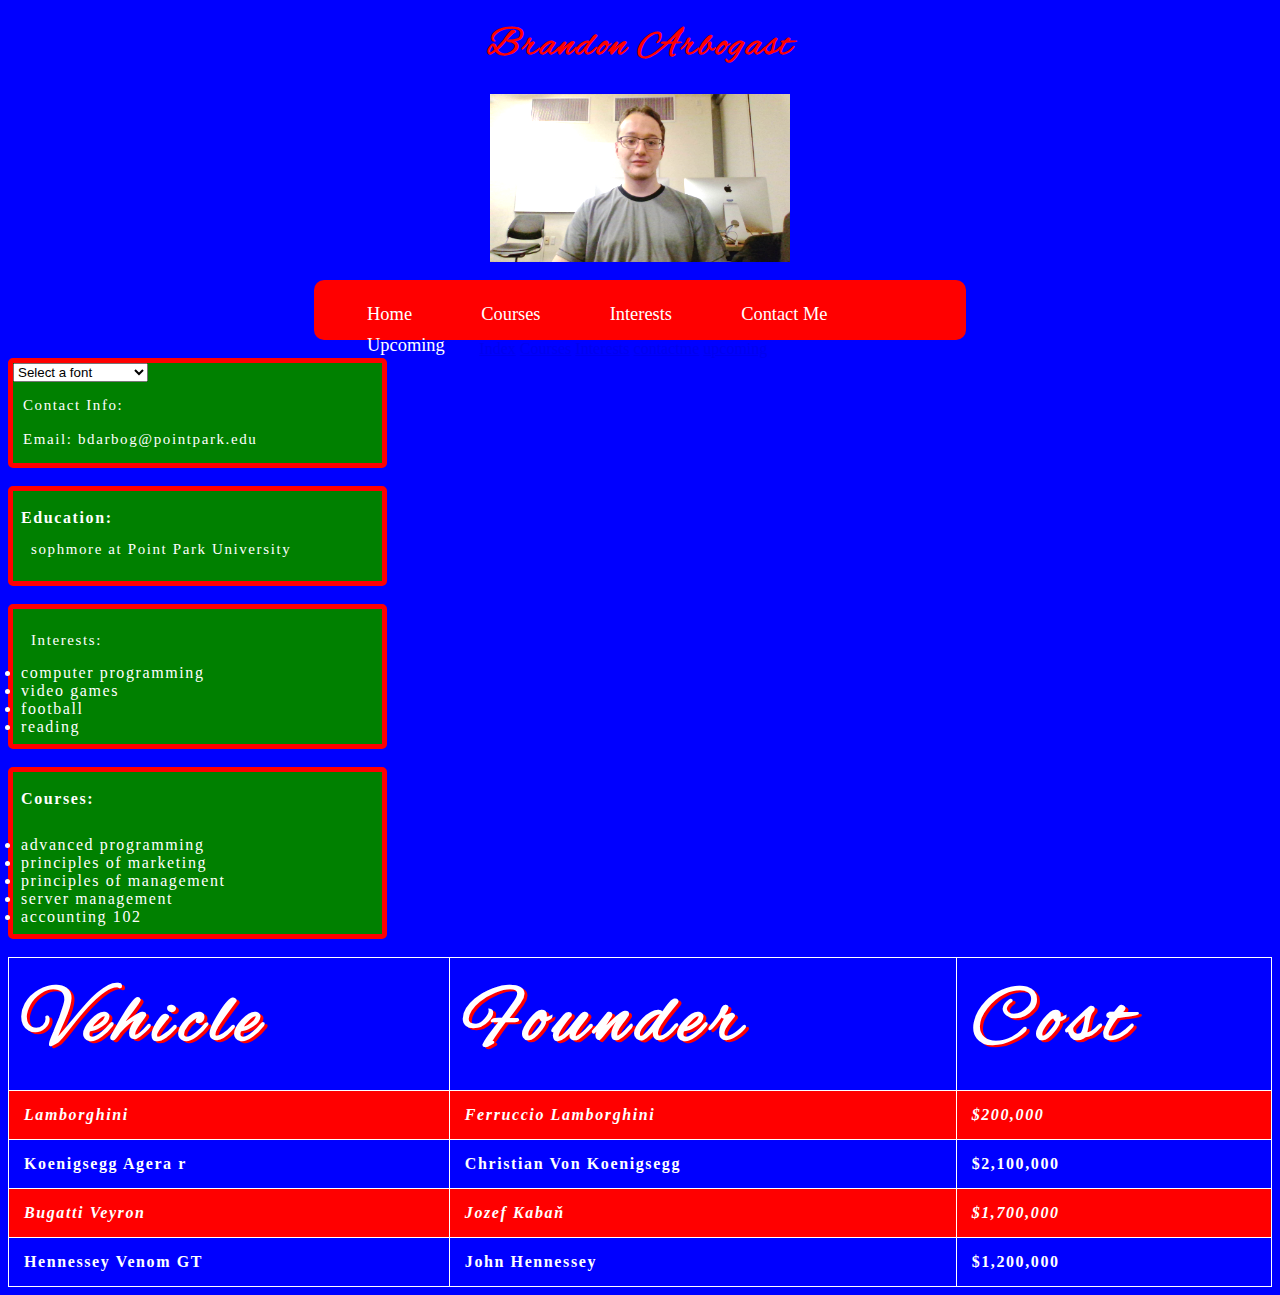
<file: index.html>
<!DOCTYPE html>
<html>
<head>
<title>Brandon Arbogast</title>
<script src="jquery-3.3.1.min.js"></script>
<script>
$(function() {
  $("#pick").change(function() {
    var font = $(this).val();
    $("#contact").css("font-family", font);
  });
});
</script>
<link rel="stylesheet" type="text/css" href="index.css">
</head>
<body>
<h1 class="brandon">Brandon Arbogast</h1>
<img src="selfie.jpg">
<br>
<nav>
      <ul>
        <li class="nav"><a href="index.html"> Home </a></li> 
        <li class="nav"><a href="courses.html"> Courses </a></li>
        <li class="nav"><a href="interests.html"> Interests </a></li>
        <li class="nav"><a href="contactme.html"> Contact Me </a></li>
        <li class="nav"><a href="upcoming.html"> Upcoming </a></li>
      </ul>
    </nav>
     <a href="http://bdarbog.it.pointpark.edu/homepage/index.html">Index</a>
     <a href="http://bdarbog.it.pointpark.edu/homepage/courses.html">Courses</a>
     <a href="http://bdarbog.it.pointpark.edu/homepage/interests.html">Interests</a>
     <a href="http://bdarbog.it.pointpark.edu/homepage/contactme.html">contactme</a>
     <a href="http://bdarbog.it.pointpark.edu/homepage/upcoming.html">upcoming</a>

<br>
<div class="contact">
  <form id="form1">
  <select id="pick">
  <option value="0"> Select a font</option>
  <option>Times New Roman</option>
  <option>Arial</option>
</select>
</form>
  <p id="contact">Contact Info:<br><br> Email: bdarbog@pointpark.edu</p>
</div>
<br>
<div class="education">
  <h1 class="education">Education:</h1><p>sophmore at Point Park University</p>

</div>
<br>
<div class="interests">
   <p>Interests:</p>
      <li>computer programming</li>
      <li>video games</li>
      <li>football</li>
      <li>reading </li>
  </div>
  <br>
  <div class="courses">
 <h1 class="courses">Courses:</h1>
 <br>
   <li>advanced programming</li>
   <li>principles of marketing</li>
   <li>principles of management</li>
   <li>server management</li>
   <li>accounting 102</li>
</div>
<br>

<table>
  <tr>
    <th class="car">Vehicle</th>
    <th class="car">Founder</th>
    <th class="car">Cost</th>
  </tr>
  <tr>
    <td><i>Lamborghini</i></td>
    <td><i>Ferruccio Lamborghini</i></td>
    <td><i>$200,000</i></td>
  </tr>
  <tr>
    <td class="blue">Koenigsegg Agera r</td>
    <td class="blue"> ‎Christian Von Koenigsegg</td>
    <td class="blue">$2,100,000</td>
  </tr>
  <tr>
    <td><i>Bugatti Veyron</i></td>
    <td><i>Jozef Kabaň</i></td>
    <td><i>$1,700,000</i></td>
  </tr>
  <tr>
    <td class="blue">Hennessey Venom GT</td>
    <td class="blue">John Hennessey</td>
    <td class="blue">$1,200,000</td>
  </tr>
</table>






</body>
</html>
</file>
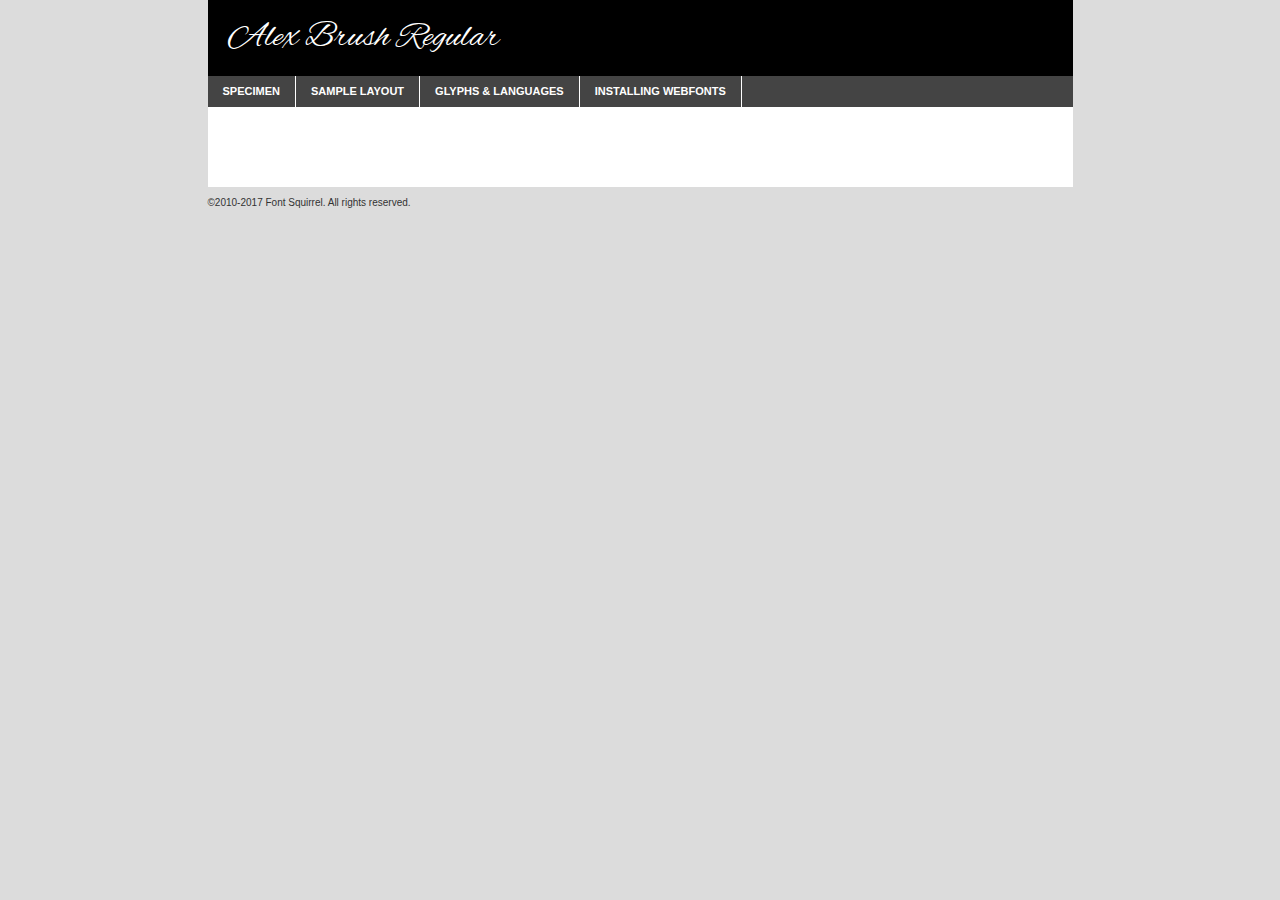
<file: alexbrush-regular-demo.html>
<!DOCTYPE html PUBLIC "-//W3C//DTD XHTML 1.0 Transitional//EN"
	"http://www.w3.org/TR/xhtml1/DTD/xhtml1-transitional.dtd">

<html xmlns="http://www.w3.org/1999/xhtml" xml:lang="en" lang="en">
<head>
	<meta http-equiv="Content-Type" content="text/html; charset=utf-8" />
	<script src="http://ajax.googleapis.com/ajax/libs/jquery/1.7.2/jquery.min.js" type="text/javascript" charset="utf-8"></script>
	<script type="text/javascript">
	(function($){$.fn.easyTabs=function(option){var param=jQuery.extend({fadeSpeed:"fast",defaultContent:1,activeClass:'active'},option);$(this).each(function(){var thisId="#"+this.id;if(param.defaultContent==''){param.defaultContent=1;}
	if(typeof param.defaultContent=="number")
	{var defaultTab=$(thisId+" .tabs li:eq("+(param.defaultContent-1)+") a").attr('href').substr(1);}else{var defaultTab=param.defaultContent;}
	$(thisId+" .tabs li a").each(function(){var tabToHide=$(this).attr('href').substr(1);$("#"+tabToHide).addClass('easytabs-tab-content');});hideAll();changeContent(defaultTab);function hideAll(){$(thisId+" .easytabs-tab-content").hide();}
	function changeContent(tabId){hideAll();$(thisId+" .tabs li").removeClass(param.activeClass);$(thisId+" .tabs li a[href=#"+tabId+"]").closest('li').addClass(param.activeClass);if(param.fadeSpeed!="none")
	{$(thisId+" #"+tabId).fadeIn(param.fadeSpeed);}else{$(thisId+" #"+tabId).show();}}
	$(thisId+" .tabs li").click(function(){var tabId=$(this).find('a').attr('href').substr(1);changeContent(tabId);return false;});});}})(jQuery);
	</script>
	<link rel="stylesheet" href="specimen_files/specimen_stylesheet.css" type="text/css" charset="utf-8" />
	<link rel="stylesheet" href="stylesheet.css" type="text/css" charset="utf-8" />

	<style type="text/css">
					body{
				font-family: 'alex_brushregular';
							}
		</style>

	<title>Alex Brush Regular Specimen</title>
	
	
	<script type="text/javascript" charset="utf-8">
		$(document).ready(function() {
			$('#container').easyTabs({defaultContent:1});
		});
	</script>
</head>

<body>
<div id="container">
	<div id="header">
		Alex Brush Regular	</div>
	<ul class="tabs">
		<li><a href="#specimen">Specimen</a></li>
		<li><a href="#layout">Sample Layout</a></li>
				<li><a href="#glyphs">Glyphs &amp; Languages</a></li>
		<li><a href="#installing">Installing Webfonts</a></li>
		
	</ul>
	
	<div id="main_content">

		
			<div id="specimen">
		
				<div class="section">
					<div class="grid12 firstcol">
						<div class="huge">AaBb</div>
					</div>
				</div>
		
				<div class="section">
					<div class="glyph_range">A&#x200B;B&#x200b;C&#x200b;D&#x200b;E&#x200b;F&#x200b;G&#x200b;H&#x200b;I&#x200b;J&#x200b;K&#x200b;L&#x200b;M&#x200b;N&#x200b;O&#x200b;P&#x200b;Q&#x200b;R&#x200b;S&#x200b;T&#x200b;U&#x200b;V&#x200b;W&#x200b;X&#x200b;Y&#x200b;Z&#x200b;a&#x200b;b&#x200b;c&#x200b;d&#x200b;e&#x200b;f&#x200b;g&#x200b;h&#x200b;i&#x200b;j&#x200b;k&#x200b;l&#x200b;m&#x200b;n&#x200b;o&#x200b;p&#x200b;q&#x200b;r&#x200b;s&#x200b;t&#x200b;u&#x200b;v&#x200b;w&#x200b;x&#x200b;y&#x200b;z&#x200b;1&#x200b;2&#x200b;3&#x200b;4&#x200b;5&#x200b;6&#x200b;7&#x200b;8&#x200b;9&#x200b;0&#x200b;&amp;&#x200b;.&#x200b;,&#x200b;?&#x200b;!&#x200b;&#64;&#x200b;(&#x200b;)&#x200b;#&#x200b;$&#x200b;%&#x200b;*&#x200b;+&#x200b;-&#x200b;=&#x200b;:&#x200b;;</div>
				</div>
				<div class="section">
					<div class="grid12 firstcol">
						<table class="sample_table">
							<tr><td>10</td><td class="size10">abcdefghijklmnopqrstuvwxyzABCDEFGHIJKLMNOPQRSTUVWXYZ0123456789abcdefghijklmnopqrstuvwxyzABCDEFGHIJKLMNOPQRSTUVWXYZ0123456789abcdefghijklmnopqrstuvwxyzABCDEFGHIJKLMNOPQRSTUVWXYZ</td></tr>
							<tr><td>11</td><td class="size11">abcdefghijklmnopqrstuvwxyzABCDEFGHIJKLMNOPQRSTUVWXYZ0123456789abcdefghijklmnopqrstuvwxyzABCDEFGHIJKLMNOPQRSTUVWXYZ0123456789abcdefghijklmnopqrstuvwxyzABCDEFGHIJKLMNOPQRSTUVWXYZ</td></tr>
							<tr><td>12</td><td class="size12">abcdefghijklmnopqrstuvwxyzABCDEFGHIJKLMNOPQRSTUVWXYZ0123456789abcdefghijklmnopqrstuvwxyzABCDEFGHIJKLMNOPQRSTUVWXYZ0123456789abcdefghijklmnopqrstuvwxyzABCDEFGHIJKLMNOPQRSTUVWXYZ</td></tr>
							<tr><td>13</td><td class="size13">abcdefghijklmnopqrstuvwxyzABCDEFGHIJKLMNOPQRSTUVWXYZ0123456789abcdefghijklmnopqrstuvwxyzABCDEFGHIJKLMNOPQRSTUVWXYZ0123456789abcdefghijklmnopqrstuvwxyzABCDEFGHIJKLMNOPQRSTUVWXYZ</td></tr>
							<tr><td>14</td><td class="size14">abcdefghijklmnopqrstuvwxyzABCDEFGHIJKLMNOPQRSTUVWXYZ0123456789abcdefghijklmnopqrstuvwxyzABCDEFGHIJKLMNOPQRSTUVWXYZ0123456789abcdefghijklmnopqrstuvwxyzABCDEFGHIJKLMNOPQRSTUVWXYZ</td></tr>
							<tr><td>16</td><td class="size16">abcdefghijklmnopqrstuvwxyzABCDEFGHIJKLMNOPQRSTUVWXYZ0123456789abcdefghijklmnopqrstuvwxyzABCDEFGHIJKLMNOPQRSTUVWXYZ</td></tr>
							<tr><td>18</td><td class="size18">abcdefghijklmnopqrstuvwxyzABCDEFGHIJKLMNOPQRSTUVWXYZ0123456789abcdefghijklmnopqrstuvwxyzABCDEFGHIJKLMNOPQRSTUVWXYZ</td></tr>
							<tr><td>20</td><td class="size20">abcdefghijklmnopqrstuvwxyzABCDEFGHIJKLMNOPQRSTUVWXYZ0123456789abcdefghijklmnopqrstuvwxyzABCDEFGHIJKLMNOPQRSTUVWXYZ</td></tr>
							<tr><td>24</td><td class="size24">abcdefghijklmnopqrstuvwxyzABCDEFGHIJKLMNOPQRSTUVWXYZ0123456789abcdefghijklmnopqrstuvwxyzABCDEFGHIJKLMNOPQRSTUVWXYZ</td></tr>
							<tr><td>30</td><td class="size30">abcdefghijklmnopqrstuvwxyzABCDEFGHIJKLMNOPQRSTUVWXYZ0123456789abcdefghijklmnopqrstuvwxyzABCDEFGHIJKLMNOPQRSTUVWXYZ</td></tr>
							<tr><td>36</td><td class="size36">abcdefghijklmnopqrstuvwxyzABCDEFGHIJKLMNOPQRSTUVWXYZ0123456789abcdefghijklmnopqrstuvwxyzABCDEFGHIJKLMNOPQRSTUVWXYZ</td></tr>
							<tr><td>48</td><td class="size48">abcdefghijklmnopqrstuvwxyzABCDEFGHIJKLMNOPQRSTUVWXYZ0123456789abcdefghijklmnopqrstuvwxyzABCDEFGHIJKLMNOPQRSTUVWXYZ</td></tr>
							<tr><td>60</td><td class="size60">abcdefghijklmnopqrstuvwxyzABCDEFGHIJKLMNOPQRSTUVWXYZ0123456789abcdefghijklmnopqrstuvwxyzABCDEFGHIJKLMNOPQRSTUVWXYZ</td></tr>
							<tr><td>72</td><td class="size72">abcdefghijklmnopqrstuvwxyzABCDEFGHIJKLMNOPQRSTUVWXYZ0123456789abcdefghijklmnopqrstuvwxyzABCDEFGHIJKLMNOPQRSTUVWXYZ</td></tr>
							<tr><td>90</td><td class="size90">abcdefghijklmnopqrstuvwxyzABCDEFGHIJKLMNOPQRSTUVWXYZ0123456789abcdefghijklmnopqrstuvwxyzABCDEFGHIJKLMNOPQRSTUVWXYZ</td></tr>
						</table>
				
					</div>
			
				</div>
		
		
		
								<div class="section" id="bodycomparison">


										<div id="xheight">
				<div class="fontbody">&#x25FC;&#x25FC;&#x25FC;&#x25FC;&#x25FC;&#x25FC;&#x25FC;&#x25FC;&#x25FC;&#x25FC;&#x25FC;&#x25FC;&#x25FC;&#x25FC;&#x25FC;&#x25FC;&#x25FC;&#x25FC;&#x25FC;&#x25FC;&#x25FC;&#x25FC;&#x25FC;&#x25FC;&#x25FC;&#x25FC;&#x25FC;&#x25FC;&#x25FC;&#x25FC;&#x25FC;&#x25FC;&#x25FC;&#x25FC;&#x25FC;&#x25FC;&#x25FC;&#x25FC;&#x25FC;&#x25FC;&#x25FC;&#x25FC;&#x25FC;&#x25FC;&#x25FC;&#x25FC;&#x25FC;&#x25FC;&#x25FC;&#x25FC;&#x25FC;&#x25FC;&#x25FC;&#x25FC;&#x25FC;&#x25FC;&#x25FC;&#x25FC;&#x25FC;&#x25FC;&#x25FC;&#x25FC;&#x25FC;&#x25FC;&#x25FC;&#x25FC;&#x25FC;&#x25FC;&#x25FC;&#x25FC;&#x25FC;&#x25FC;&#x25FC;&#x25FC;&#x25FC;&#x25FC;&#x25FC;&#x25FC;&#x25FC;&#x25FC;&#x25FC;&#x25FC;&#x25FC;&#x25FC;&#x25FC;&#x25FC;&#x25FC;&#x25FC;&#x25FC;&#x25FC;&#x25FC;&#x25FC;&#x25FC;&#x25FC;&#x25FC;&#x25FC;&#x25FC;&#x25FC;&#x25FC;body</div><div class="arialbody">body</div><div class="verdanabody">body</div><div class="georgiabody">body</div></div>
										<div class="fontbody" style="z-index:1">
											body<span>Alex Brush Regular</span>
										</div>
										<div class="arialbody" style="z-index:1">
											body<span>Arial</span>
										</div>
										<div class="verdanabody" style="z-index:1">
											body<span>Verdana</span>
										</div>
										<div class="georgiabody" style="z-index:1">
											body<span>Georgia</span>
										</div>



								</div>
		
		
				<div class="section psample psample_row1" id="">
					
					<div class="grid2 firstcol">
						<p class="size10"><span>10.</span>Aenean lacinia bibendum nulla sed consectetur. Fusce dapibus, tellus ac cursus commodo, tortor mauris condimentum nibh, ut fermentum massa justo sit amet risus. Nullam id dolor id nibh ultricies vehicula ut id elit. Cum sociis natoque penatibus et magnis dis parturient montes, nascetur ridiculus mus. Nulla vitae elit libero, a pharetra augue.</p>
			
					</div>
					<div class="grid3">
						<p class="size11"><span>11.</span>Aenean lacinia bibendum nulla sed consectetur. Fusce dapibus, tellus ac cursus commodo, tortor mauris condimentum nibh, ut fermentum massa justo sit amet risus. Nullam id dolor id nibh ultricies vehicula ut id elit. Cum sociis natoque penatibus et magnis dis parturient montes, nascetur ridiculus mus. Nulla vitae elit libero, a pharetra augue.</p>
			
					</div>
					<div class="grid3">
						<p class="size12"><span>12.</span>Aenean lacinia bibendum nulla sed consectetur. Fusce dapibus, tellus ac cursus commodo, tortor mauris condimentum nibh, ut fermentum massa justo sit amet risus. Nullam id dolor id nibh ultricies vehicula ut id elit. Cum sociis natoque penatibus et magnis dis parturient montes, nascetur ridiculus mus. Nulla vitae elit libero, a pharetra augue.</p>
			
					</div>
					<div class="grid4">
						<p class="size13"><span>13.</span>Aenean lacinia bibendum nulla sed consectetur. Fusce dapibus, tellus ac cursus commodo, tortor mauris condimentum nibh, ut fermentum massa justo sit amet risus. Nullam id dolor id nibh ultricies vehicula ut id elit. Cum sociis natoque penatibus et magnis dis parturient montes, nascetur ridiculus mus. Nulla vitae elit libero, a pharetra augue.</p>
			
					</div>
					<div class="white_blend"></div>
					
				</div>
				<div class="section psample psample_row2" id="">
					<div class="grid3 firstcol">
						<p class="size14"><span>14.</span>Aenean lacinia bibendum nulla sed consectetur. Fusce dapibus, tellus ac cursus commodo, tortor mauris condimentum nibh, ut fermentum massa justo sit amet risus. Nullam id dolor id nibh ultricies vehicula ut id elit. Cum sociis natoque penatibus et magnis dis parturient montes, nascetur ridiculus mus. Nulla vitae elit libero, a pharetra augue.</p>
			
					</div>
					<div class="grid4">
						<p class="size16"><span>16.</span>Aenean lacinia bibendum nulla sed consectetur. Fusce dapibus, tellus ac cursus commodo, tortor mauris condimentum nibh, ut fermentum massa justo sit amet risus. Nullam id dolor id nibh ultricies vehicula ut id elit. Cum sociis natoque penatibus et magnis dis parturient montes, nascetur ridiculus mus. Nulla vitae elit libero, a pharetra augue.</p>
			
					</div>
					<div class="grid5">
						<p class="size18"><span>18.</span>Aenean lacinia bibendum nulla sed consectetur. Fusce dapibus, tellus ac cursus commodo, tortor mauris condimentum nibh, ut fermentum massa justo sit amet risus. Nullam id dolor id nibh ultricies vehicula ut id elit. Cum sociis natoque penatibus et magnis dis parturient montes, nascetur ridiculus mus. Nulla vitae elit libero, a pharetra augue.</p>
			
					</div>

					<div class="white_blend"></div>

				</div>
				
				<div class="section psample psample_row3" id="">
					<div class="grid5 firstcol">
						<p class="size20"><span>20.</span>Aenean lacinia bibendum nulla sed consectetur. Fusce dapibus, tellus ac cursus commodo, tortor mauris condimentum nibh, ut fermentum massa justo sit amet risus. Nullam id dolor id nibh ultricies vehicula ut id elit. Cum sociis natoque penatibus et magnis dis parturient montes, nascetur ridiculus mus. Nulla vitae elit libero, a pharetra augue.</p>
					</div>
					<div class="grid7">
						<p class="size24"><span>24.</span>Aenean lacinia bibendum nulla sed consectetur. Fusce dapibus, tellus ac cursus commodo, tortor mauris condimentum nibh, ut fermentum massa justo sit amet risus. Nullam id dolor id nibh ultricies vehicula ut id elit. Cum sociis natoque penatibus et magnis dis parturient montes, nascetur ridiculus mus. Nulla vitae elit libero, a pharetra augue.</p>
					</div>
					
					<div class="white_blend"></div>
					
				</div>
				
				<div class="section psample psample_row4" id="">
					<div class="grid12 firstcol">
						<p class="size30"><span>30.</span>Aenean lacinia bibendum nulla sed consectetur. Fusce dapibus, tellus ac cursus commodo, tortor mauris condimentum nibh, ut fermentum massa justo sit amet risus. Nullam id dolor id nibh ultricies vehicula ut id elit. Cum sociis natoque penatibus et magnis dis parturient montes, nascetur ridiculus mus. Nulla vitae elit libero, a pharetra augue.</p>
					</div>
					<div class="white_blend"></div>
					
				</div>
				
				
				
				<div class="section psample psample_row1 fullreverse">
					<div class="grid2 firstcol">
						<p class="size10"><span>10.</span>Aenean lacinia bibendum nulla sed consectetur. Fusce dapibus, tellus ac cursus commodo, tortor mauris condimentum nibh, ut fermentum massa justo sit amet risus. Nullam id dolor id nibh ultricies vehicula ut id elit. Cum sociis natoque penatibus et magnis dis parturient montes, nascetur ridiculus mus. Nulla vitae elit libero, a pharetra augue.</p>
			
					</div>
					<div class="grid3">
						<p class="size11"><span>11.</span>Aenean lacinia bibendum nulla sed consectetur. Fusce dapibus, tellus ac cursus commodo, tortor mauris condimentum nibh, ut fermentum massa justo sit amet risus. Nullam id dolor id nibh ultricies vehicula ut id elit. Cum sociis natoque penatibus et magnis dis parturient montes, nascetur ridiculus mus. Nulla vitae elit libero, a pharetra augue.</p>
			
					</div>
					<div class="grid3">
						<p class="size12"><span>12.</span>Aenean lacinia bibendum nulla sed consectetur. Fusce dapibus, tellus ac cursus commodo, tortor mauris condimentum nibh, ut fermentum massa justo sit amet risus. Nullam id dolor id nibh ultricies vehicula ut id elit. Cum sociis natoque penatibus et magnis dis parturient montes, nascetur ridiculus mus. Nulla vitae elit libero, a pharetra augue.</p>
			
					</div>
					<div class="grid4">
						<p class="size13"><span>13.</span>Aenean lacinia bibendum nulla sed consectetur. Fusce dapibus, tellus ac cursus commodo, tortor mauris condimentum nibh, ut fermentum massa justo sit amet risus. Nullam id dolor id nibh ultricies vehicula ut id elit. Cum sociis natoque penatibus et magnis dis parturient montes, nascetur ridiculus mus. Nulla vitae elit libero, a pharetra augue.</p>
			
					</div>
					<div class="black_blend"></div>
					
				</div>
				
				<div class="section psample psample_row2 fullreverse">
					<div class="grid3 firstcol">
						<p class="size14"><span>14.</span>Aenean lacinia bibendum nulla sed consectetur. Fusce dapibus, tellus ac cursus commodo, tortor mauris condimentum nibh, ut fermentum massa justo sit amet risus. Nullam id dolor id nibh ultricies vehicula ut id elit. Cum sociis natoque penatibus et magnis dis parturient montes, nascetur ridiculus mus. Nulla vitae elit libero, a pharetra augue.</p>
			
					</div>
					<div class="grid4">
						<p class="size16"><span>16.</span>Aenean lacinia bibendum nulla sed consectetur. Fusce dapibus, tellus ac cursus commodo, tortor mauris condimentum nibh, ut fermentum massa justo sit amet risus. Nullam id dolor id nibh ultricies vehicula ut id elit. Cum sociis natoque penatibus et magnis dis parturient montes, nascetur ridiculus mus. Nulla vitae elit libero, a pharetra augue.</p>
			
					</div>
					<div class="grid5">
						<p class="size18"><span>18.</span>Aenean lacinia bibendum nulla sed consectetur. Fusce dapibus, tellus ac cursus commodo, tortor mauris condimentum nibh, ut fermentum massa justo sit amet risus. Nullam id dolor id nibh ultricies vehicula ut id elit. Cum sociis natoque penatibus et magnis dis parturient montes, nascetur ridiculus mus. Nulla vitae elit libero, a pharetra augue.</p>
			
					</div>
					<div class="black_blend"></div>

				</div>
				
				<div class="section psample fullreverse psample_row3" id="">
					<div class="grid5 firstcol">
						<p class="size20"><span>20.</span>Aenean lacinia bibendum nulla sed consectetur. Fusce dapibus, tellus ac cursus commodo, tortor mauris condimentum nibh, ut fermentum massa justo sit amet risus. Nullam id dolor id nibh ultricies vehicula ut id elit. Cum sociis natoque penatibus et magnis dis parturient montes, nascetur ridiculus mus. Nulla vitae elit libero, a pharetra augue.</p>
					</div>
					<div class="grid7">
						<p class="size24"><span>24.</span>Aenean lacinia bibendum nulla sed consectetur. Fusce dapibus, tellus ac cursus commodo, tortor mauris condimentum nibh, ut fermentum massa justo sit amet risus. Nullam id dolor id nibh ultricies vehicula ut id elit. Cum sociis natoque penatibus et magnis dis parturient montes, nascetur ridiculus mus. Nulla vitae elit libero, a pharetra augue.</p>
					</div>
					
					<div class="black_blend"></div>
					
				</div>
				
				<div class="section psample fullreverse psample_row4" id="" style="border-bottom: 20px #000 solid;">
					<div class="grid12 firstcol">
						<p class="size30"><span>30.</span>Aenean lacinia bibendum nulla sed consectetur. Fusce dapibus, tellus ac cursus commodo, tortor mauris condimentum nibh, ut fermentum massa justo sit amet risus. Nullam id dolor id nibh ultricies vehicula ut id elit. Cum sociis natoque penatibus et magnis dis parturient montes, nascetur ridiculus mus. Nulla vitae elit libero, a pharetra augue.</p>
					</div>
					<div class="black_blend"></div>
					
				</div>
				
				
				
				
			</div>
			
			<div id="layout">
				
				<div class="section">
					
					<div class="grid12 firstcol">
						<h1>Lorem Ipsum Dolor</h1>
						<h2>Etiam porta sem malesuada magna mollis euismod</h2>
						
						<p class="byline">By <a href="#link">Aenean Lacinia</a></p>
					</div>
				</div>
				<div class="section">
					<div class="grid8 firstcol">
						<p class="large">Donec sed odio dui. Morbi leo risus, porta ac consectetur ac, vestibulum at eros. Fusce dapibus, tellus ac cursus commodo, tortor mauris condimentum nibh, ut fermentum massa justo sit amet risus. </p>

						
						<h3>Pellentesque ornare sem</h3>

						<p>Maecenas sed diam eget risus varius blandit sit amet non magna. Maecenas faucibus mollis interdum. Donec ullamcorper nulla non metus auctor fringilla. Nullam id dolor id nibh ultricies vehicula ut id elit. Nullam id dolor id nibh ultricies vehicula ut id elit. </p>

						<p>Aenean eu leo quam. Pellentesque ornare sem lacinia quam venenatis vestibulum. Lorem ipsum dolor sit amet, consectetur adipiscing elit. Cum sociis natoque penatibus et magnis dis parturient montes, nascetur ridiculus mus. </p>

						<p>Nulla vitae elit libero, a pharetra augue. Praesent commodo cursus magna, vel scelerisque nisl consectetur et. Aenean lacinia bibendum nulla sed consectetur. </p>

						<p>Nullam quis risus eget urna mollis ornare vel eu leo. Nullam quis risus eget urna mollis ornare vel eu leo. Maecenas sed diam eget risus varius blandit sit amet non magna. Donec ullamcorper nulla non metus auctor fringilla. </p>

						<h3>Cras mattis consectetur</h3>

						<p>Aenean eu leo quam. Pellentesque ornare sem lacinia quam venenatis vestibulum. Aenean lacinia bibendum nulla sed consectetur. Integer posuere erat a ante venenatis dapibus posuere velit aliquet. Cras mattis consectetur purus sit amet fermentum. </p>

						<p>Nullam id dolor id nibh ultricies vehicula ut id elit. Nullam quis risus eget urna mollis ornare vel eu leo. Cras mattis consectetur purus sit amet fermentum.</p>
					</div>
					
					<div class="grid4 sidebar">
						
						<div class="box reverse">
							<p class="last">Nullam quis risus eget urna mollis ornare vel eu leo. Donec ullamcorper nulla non metus auctor fringilla. Cras mattis consectetur purus sit amet fermentum. Sed posuere consectetur est at lobortis. Lorem ipsum dolor sit amet, consectetur adipiscing elit. </p>
						</div>
						
						<p class="caption">Maecenas sed diam eget risus varius.</p>

						<p>Vestibulum id ligula porta felis euismod semper. Integer posuere erat a ante venenatis dapibus posuere velit aliquet. Vestibulum id ligula porta felis euismod semper. Sed posuere consectetur est at lobortis. Maecenas sed diam eget risus varius blandit sit amet non magna. Fusce dapibus, tellus ac cursus commodo, tortor mauris condimentum nibh, ut fermentum massa justo sit amet risus. </p>

					

						<p>Duis mollis, est non commodo luctus, nisi erat porttitor ligula, eget lacinia odio sem nec elit. Aenean lacinia bibendum nulla sed consectetur. Vivamus sagittis lacus vel augue laoreet rutrum faucibus dolor auctor. Aenean lacinia bibendum nulla sed consectetur. Nullam quis risus eget urna mollis ornare vel eu leo. </p>

						<p>Praesent commodo cursus magna, vel scelerisque nisl consectetur et. Donec ullamcorper nulla non metus auctor fringilla. Maecenas faucibus mollis interdum. Fusce dapibus, tellus ac cursus commodo, tortor mauris condimentum nibh, ut fermentum massa justo sit amet risus. </p>

					</div>
				</div>
				
			</div>


			



		<div id="glyphs">
			<div class="section">
				<div class="grid12 firstcol">
			
				<h1>Language Support</h1>
				<p>The subset of Alex Brush Regular in this kit supports the following languages:<br />
			
					Albanian, Basque, Breton, Chamorro, Danish, Dutch, English, Faroese, Finnish, French, Frisian, Galician, German, Icelandic, Italian, Malagasy, Norwegian, Portuguese, Spanish, Alsatian, Aragonese, Arapaho, Arrernte, Asturian, Aymara, Bislama, Cebuano, Corsican, Fijian, French_creole, Genoese, Gilbertese, Greenlandic, Haitian_creole, Hiligaynon, Hmong, Hopi, Ibanag, Iloko_ilokano, Indonesian, Interglossa_glosa, Interlingua, Irish_gaelic, Jerriais, Lojban, Lombard, Luxembourgeois, Manx, Mohawk, Norfolk_pitcairnese, Occitan, Oromo, Pangasinan, Papiamento, Piedmontese, Potawatomi, Rhaeto-romance, Romansh, Rotokas, Sami_lule, Samoan, Sardinian, Scots_gaelic, Seychelles_creole, Shona, Sicilian, Somali, Southern_ndebele, Swahili, Swati_swazi, Tagalog_filipino_pilipino, Tetum, Tok_pisin, Uyghur_latinized, Volapuk, Walloon, Warlpiri, Xhosa, Yapese, Zulu, Latinbasic, Ubasic, Demo				</p>
				<h1>Glyph Chart</h1>
				<p>The subset of Alex Brush Regular in this kit includes all the glyphs listed below. Unicode entities are included above each glyph to help you insert individual characters into your layout.</p>
				<div id="glyph_chart">
			
																				 <div><p>&amp;#13;</p>&#13;</div>
																				 <div><p>&amp;#32;</p>&#32;</div>
																				 <div><p>&amp;#33;</p>&#33;</div>
																				 <div><p>&amp;#34;</p>&#34;</div>
																				 <div><p>&amp;#35;</p>&#35;</div>
																				 <div><p>&amp;#36;</p>&#36;</div>
																				 <div><p>&amp;#37;</p>&#37;</div>
																				 <div><p>&amp;#38;</p>&#38;</div>
																				 <div><p>&amp;#39;</p>&#39;</div>
																				 <div><p>&amp;#40;</p>&#40;</div>
																				 <div><p>&amp;#41;</p>&#41;</div>
																				 <div><p>&amp;#42;</p>&#42;</div>
																				 <div><p>&amp;#43;</p>&#43;</div>
																				 <div><p>&amp;#44;</p>&#44;</div>
																				 <div><p>&amp;#45;</p>&#45;</div>
																				 <div><p>&amp;#46;</p>&#46;</div>
																				 <div><p>&amp;#47;</p>&#47;</div>
																				 <div><p>&amp;#48;</p>&#48;</div>
																				 <div><p>&amp;#49;</p>&#49;</div>
																				 <div><p>&amp;#50;</p>&#50;</div>
																				 <div><p>&amp;#51;</p>&#51;</div>
																				 <div><p>&amp;#52;</p>&#52;</div>
																				 <div><p>&amp;#53;</p>&#53;</div>
																				 <div><p>&amp;#54;</p>&#54;</div>
																				 <div><p>&amp;#55;</p>&#55;</div>
																				 <div><p>&amp;#56;</p>&#56;</div>
																				 <div><p>&amp;#57;</p>&#57;</div>
																				 <div><p>&amp;#58;</p>&#58;</div>
																				 <div><p>&amp;#59;</p>&#59;</div>
																				 <div><p>&amp;#60;</p>&#60;</div>
																				 <div><p>&amp;#61;</p>&#61;</div>
																				 <div><p>&amp;#62;</p>&#62;</div>
																				 <div><p>&amp;#63;</p>&#63;</div>
																				 <div><p>&amp;#64;</p>&#64;</div>
																				 <div><p>&amp;#65;</p>&#65;</div>
																				 <div><p>&amp;#66;</p>&#66;</div>
																				 <div><p>&amp;#67;</p>&#67;</div>
																				 <div><p>&amp;#68;</p>&#68;</div>
																				 <div><p>&amp;#69;</p>&#69;</div>
																				 <div><p>&amp;#70;</p>&#70;</div>
																				 <div><p>&amp;#71;</p>&#71;</div>
																				 <div><p>&amp;#72;</p>&#72;</div>
																				 <div><p>&amp;#73;</p>&#73;</div>
																				 <div><p>&amp;#74;</p>&#74;</div>
																				 <div><p>&amp;#75;</p>&#75;</div>
																				 <div><p>&amp;#76;</p>&#76;</div>
																				 <div><p>&amp;#77;</p>&#77;</div>
																				 <div><p>&amp;#78;</p>&#78;</div>
																				 <div><p>&amp;#79;</p>&#79;</div>
																				 <div><p>&amp;#80;</p>&#80;</div>
																				 <div><p>&amp;#81;</p>&#81;</div>
																				 <div><p>&amp;#82;</p>&#82;</div>
																				 <div><p>&amp;#83;</p>&#83;</div>
																				 <div><p>&amp;#84;</p>&#84;</div>
																				 <div><p>&amp;#85;</p>&#85;</div>
																				 <div><p>&amp;#86;</p>&#86;</div>
																				 <div><p>&amp;#87;</p>&#87;</div>
																				 <div><p>&amp;#88;</p>&#88;</div>
																				 <div><p>&amp;#89;</p>&#89;</div>
																				 <div><p>&amp;#90;</p>&#90;</div>
																				 <div><p>&amp;#91;</p>&#91;</div>
																				 <div><p>&amp;#92;</p>&#92;</div>
																				 <div><p>&amp;#93;</p>&#93;</div>
																				 <div><p>&amp;#94;</p>&#94;</div>
																				 <div><p>&amp;#95;</p>&#95;</div>
																				 <div><p>&amp;#96;</p>&#96;</div>
																				 <div><p>&amp;#97;</p>&#97;</div>
																				 <div><p>&amp;#98;</p>&#98;</div>
																				 <div><p>&amp;#99;</p>&#99;</div>
																				 <div><p>&amp;#100;</p>&#100;</div>
																				 <div><p>&amp;#101;</p>&#101;</div>
																				 <div><p>&amp;#102;</p>&#102;</div>
																				 <div><p>&amp;#103;</p>&#103;</div>
																				 <div><p>&amp;#104;</p>&#104;</div>
																				 <div><p>&amp;#105;</p>&#105;</div>
																				 <div><p>&amp;#106;</p>&#106;</div>
																				 <div><p>&amp;#107;</p>&#107;</div>
																				 <div><p>&amp;#108;</p>&#108;</div>
																				 <div><p>&amp;#109;</p>&#109;</div>
																				 <div><p>&amp;#110;</p>&#110;</div>
																				 <div><p>&amp;#111;</p>&#111;</div>
																				 <div><p>&amp;#112;</p>&#112;</div>
																				 <div><p>&amp;#113;</p>&#113;</div>
																				 <div><p>&amp;#114;</p>&#114;</div>
																				 <div><p>&amp;#115;</p>&#115;</div>
																				 <div><p>&amp;#116;</p>&#116;</div>
																				 <div><p>&amp;#117;</p>&#117;</div>
																				 <div><p>&amp;#118;</p>&#118;</div>
																				 <div><p>&amp;#119;</p>&#119;</div>
																				 <div><p>&amp;#120;</p>&#120;</div>
																				 <div><p>&amp;#121;</p>&#121;</div>
																				 <div><p>&amp;#122;</p>&#122;</div>
																				 <div><p>&amp;#123;</p>&#123;</div>
																				 <div><p>&amp;#124;</p>&#124;</div>
																				 <div><p>&amp;#125;</p>&#125;</div>
																				 <div><p>&amp;#126;</p>&#126;</div>
																				 <div><p>&amp;#160;</p>&#160;</div>
																				 <div><p>&amp;#161;</p>&#161;</div>
																				 <div><p>&amp;#162;</p>&#162;</div>
																				 <div><p>&amp;#163;</p>&#163;</div>
																				 <div><p>&amp;#164;</p>&#164;</div>
																				 <div><p>&amp;#165;</p>&#165;</div>
																				 <div><p>&amp;#166;</p>&#166;</div>
																				 <div><p>&amp;#167;</p>&#167;</div>
																				 <div><p>&amp;#168;</p>&#168;</div>
																				 <div><p>&amp;#169;</p>&#169;</div>
																				 <div><p>&amp;#170;</p>&#170;</div>
																				 <div><p>&amp;#171;</p>&#171;</div>
																				 <div><p>&amp;#172;</p>&#172;</div>
																				 <div><p>&amp;#173;</p>&#173;</div>
																				 <div><p>&amp;#174;</p>&#174;</div>
																				 <div><p>&amp;#175;</p>&#175;</div>
																				 <div><p>&amp;#176;</p>&#176;</div>
																				 <div><p>&amp;#177;</p>&#177;</div>
																				 <div><p>&amp;#178;</p>&#178;</div>
																				 <div><p>&amp;#179;</p>&#179;</div>
																				 <div><p>&amp;#180;</p>&#180;</div>
																				 <div><p>&amp;#181;</p>&#181;</div>
																				 <div><p>&amp;#182;</p>&#182;</div>
																				 <div><p>&amp;#183;</p>&#183;</div>
																				 <div><p>&amp;#184;</p>&#184;</div>
																				 <div><p>&amp;#185;</p>&#185;</div>
																				 <div><p>&amp;#186;</p>&#186;</div>
																				 <div><p>&amp;#187;</p>&#187;</div>
																				 <div><p>&amp;#188;</p>&#188;</div>
																				 <div><p>&amp;#189;</p>&#189;</div>
																				 <div><p>&amp;#190;</p>&#190;</div>
																				 <div><p>&amp;#191;</p>&#191;</div>
																				 <div><p>&amp;#192;</p>&#192;</div>
																				 <div><p>&amp;#193;</p>&#193;</div>
																				 <div><p>&amp;#194;</p>&#194;</div>
																				 <div><p>&amp;#195;</p>&#195;</div>
																				 <div><p>&amp;#196;</p>&#196;</div>
																				 <div><p>&amp;#197;</p>&#197;</div>
																				 <div><p>&amp;#198;</p>&#198;</div>
																				 <div><p>&amp;#199;</p>&#199;</div>
																				 <div><p>&amp;#200;</p>&#200;</div>
																				 <div><p>&amp;#201;</p>&#201;</div>
																				 <div><p>&amp;#202;</p>&#202;</div>
																				 <div><p>&amp;#203;</p>&#203;</div>
																				 <div><p>&amp;#204;</p>&#204;</div>
																				 <div><p>&amp;#205;</p>&#205;</div>
																				 <div><p>&amp;#206;</p>&#206;</div>
																				 <div><p>&amp;#207;</p>&#207;</div>
																				 <div><p>&amp;#208;</p>&#208;</div>
																				 <div><p>&amp;#209;</p>&#209;</div>
																				 <div><p>&amp;#210;</p>&#210;</div>
																				 <div><p>&amp;#211;</p>&#211;</div>
																				 <div><p>&amp;#212;</p>&#212;</div>
																				 <div><p>&amp;#213;</p>&#213;</div>
																				 <div><p>&amp;#214;</p>&#214;</div>
																				 <div><p>&amp;#215;</p>&#215;</div>
																				 <div><p>&amp;#216;</p>&#216;</div>
																				 <div><p>&amp;#217;</p>&#217;</div>
																				 <div><p>&amp;#218;</p>&#218;</div>
																				 <div><p>&amp;#219;</p>&#219;</div>
																				 <div><p>&amp;#220;</p>&#220;</div>
																				 <div><p>&amp;#221;</p>&#221;</div>
																				 <div><p>&amp;#222;</p>&#222;</div>
																				 <div><p>&amp;#223;</p>&#223;</div>
																				 <div><p>&amp;#224;</p>&#224;</div>
																				 <div><p>&amp;#225;</p>&#225;</div>
																				 <div><p>&amp;#226;</p>&#226;</div>
																				 <div><p>&amp;#227;</p>&#227;</div>
																				 <div><p>&amp;#228;</p>&#228;</div>
																				 <div><p>&amp;#229;</p>&#229;</div>
																				 <div><p>&amp;#230;</p>&#230;</div>
																				 <div><p>&amp;#231;</p>&#231;</div>
																				 <div><p>&amp;#232;</p>&#232;</div>
																				 <div><p>&amp;#233;</p>&#233;</div>
																				 <div><p>&amp;#234;</p>&#234;</div>
																				 <div><p>&amp;#235;</p>&#235;</div>
																				 <div><p>&amp;#236;</p>&#236;</div>
																				 <div><p>&amp;#237;</p>&#237;</div>
																				 <div><p>&amp;#238;</p>&#238;</div>
																				 <div><p>&amp;#239;</p>&#239;</div>
																				 <div><p>&amp;#240;</p>&#240;</div>
																				 <div><p>&amp;#241;</p>&#241;</div>
																				 <div><p>&amp;#242;</p>&#242;</div>
																				 <div><p>&amp;#243;</p>&#243;</div>
																				 <div><p>&amp;#244;</p>&#244;</div>
																				 <div><p>&amp;#245;</p>&#245;</div>
																				 <div><p>&amp;#246;</p>&#246;</div>
																				 <div><p>&amp;#247;</p>&#247;</div>
																				 <div><p>&amp;#248;</p>&#248;</div>
																				 <div><p>&amp;#249;</p>&#249;</div>
																				 <div><p>&amp;#250;</p>&#250;</div>
																				 <div><p>&amp;#251;</p>&#251;</div>
																				 <div><p>&amp;#252;</p>&#252;</div>
																				 <div><p>&amp;#253;</p>&#253;</div>
																				 <div><p>&amp;#254;</p>&#254;</div>
																				 <div><p>&amp;#255;</p>&#255;</div>
																				 <div><p>&amp;#338;</p>&#338;</div>
																				 <div><p>&amp;#339;</p>&#339;</div>
																				 <div><p>&amp;#376;</p>&#376;</div>
																				 <div><p>&amp;#710;</p>&#710;</div>
																				 <div><p>&amp;#732;</p>&#732;</div>
																				 <div><p>&amp;#8192;</p>&#8192;</div>
																				 <div><p>&amp;#8193;</p>&#8193;</div>
																				 <div><p>&amp;#8194;</p>&#8194;</div>
																				 <div><p>&amp;#8195;</p>&#8195;</div>
																				 <div><p>&amp;#8196;</p>&#8196;</div>
																				 <div><p>&amp;#8197;</p>&#8197;</div>
																				 <div><p>&amp;#8198;</p>&#8198;</div>
																				 <div><p>&amp;#8199;</p>&#8199;</div>
																				 <div><p>&amp;#8200;</p>&#8200;</div>
																				 <div><p>&amp;#8201;</p>&#8201;</div>
																				 <div><p>&amp;#8202;</p>&#8202;</div>
																				 <div><p>&amp;#8208;</p>&#8208;</div>
																				 <div><p>&amp;#8209;</p>&#8209;</div>
																				 <div><p>&amp;#8210;</p>&#8210;</div>
																				 <div><p>&amp;#8211;</p>&#8211;</div>
																				 <div><p>&amp;#8212;</p>&#8212;</div>
																				 <div><p>&amp;#8216;</p>&#8216;</div>
																				 <div><p>&amp;#8217;</p>&#8217;</div>
																				 <div><p>&amp;#8218;</p>&#8218;</div>
																				 <div><p>&amp;#8220;</p>&#8220;</div>
																				 <div><p>&amp;#8221;</p>&#8221;</div>
																				 <div><p>&amp;#8222;</p>&#8222;</div>
																				 <div><p>&amp;#8226;</p>&#8226;</div>
																				 <div><p>&amp;#8230;</p>&#8230;</div>
																				 <div><p>&amp;#8239;</p>&#8239;</div>
																				 <div><p>&amp;#8249;</p>&#8249;</div>
																				 <div><p>&amp;#8250;</p>&#8250;</div>
																				 <div><p>&amp;#8287;</p>&#8287;</div>
																				 <div><p>&amp;#8364;</p>&#8364;</div>
																				 <div><p>&amp;#8482;</p>&#8482;</div>
																				 <div><p>&amp;#9724;</p>&#9724;</div>
																				 <div><p>&amp;#64257;</p>&#64257;</div>
																				 <div><p>&amp;#64258;</p>&#64258;</div>
																																						</div>	
				</div>
		
		
			</div>
		</div>
		
		
		<div id="specs">
			
		</div>
	
		<div id="installing">
			<div class="section">
				<div class="grid7 firstcol">
					<h1>Installing Webfonts</h1>
					
					<p>Webfonts are supported by all major browser platforms but not all in the same way. There are currently four different font formats that must be included in order to target all browsers. This includes TTF, WOFF, EOT and SVG.</p>
					
					<h2>1. Upload your webfonts</h2>
					<p>You must upload your webfont kit to your website. They should be in or near the same directory as your CSS files.</p>
					
					<h2>2. Include the webfont stylesheet</h2>
					<p>A special CSS @font-face declaration helps the various browsers select the appropriate font it needs without causing you a bunch of headaches. Learn more about this syntax by reading the <a href="https://www.fontspring.com/blog/further-hardening-of-the-bulletproof-syntax">Fontspring blog post</a> about it. The code for it is as follows:</p>


<code>
@font-face{ 
	font-family: 'MyWebFont';
	src: url('WebFont.eot');
	src: url('WebFont.eot?#iefix') format('embedded-opentype'),
	     url('WebFont.woff') format('woff'),
	     url('WebFont.ttf') format('truetype'),
	     url('WebFont.svg#webfont') format('svg');
}
</code>

	<p>We've already gone ahead and generated the code for you. All you have to do is link to the stylesheet in your HTML, like this:</p>
	<code>&lt;link rel=&quot;stylesheet&quot; href=&quot;stylesheet.css&quot; type=&quot;text/css&quot; charset=&quot;utf-8&quot; /&gt;</code>

					<h2>3. Modify your own stylesheet</h2>
					<p>To take advantage of your new fonts, you must tell your stylesheet to use them. Look at the original @font-face declaration above and find the property called "font-family." The name linked there will be what you use to reference the font. Prepend that webfont name to the font stack in the "font-family" property, inside the selector you want to change. For example:</p>
<code>p { font-family: 'WebFont', Arial, sans-serif; }</code>

<h2>4. Test</h2>
<p>Getting webfonts to work cross-browser <em>can</em> be tricky. Use the information in the sidebar to help you if you find that fonts aren't loading in a particular browser.</p>
				</div>
				
				<div class="grid5 sidebar">
					<div class="box">
						<h2>Troubleshooting<br />Font-Face Problems</h2>
						<p>Having trouble getting your webfonts to load in your new website? Here are some tips to sort out what might be the problem.</p>

						<h3>Fonts not showing in any browser</h3>

						<p>This sounds like you need to work on the plumbing. You either did not upload the fonts to the correct directory, or you did not link the fonts properly in the CSS. If you've confirmed that all this is correct and you still have a problem, take a look at your .htaccess file and see if requests are getting intercepted.</p>

						<h3>Fonts not loading in iPhone or iPad</h3>

						<p>The most common problem here is that you are serving the fonts from an IIS server. IIS refuses to serve files that have unknown MIME types. If that is the case, you must set the MIME type for SVG to "image/svg+xml" in the server settings. Follow these instructions from Microsoft if you need help.</p>

						<h3>Fonts not loading in Firefox</h3>

						<p>The primary reason for this failure? You are still using a version Firefox older than 3.5. So upgrade already! If that isn't it, then you are very likely serving fonts from a different domain. Firefox requires that all font assets be served from the same domain. Lastly it is possible that you need to add WOFF to your list of MIME types (if you are serving via IIS.)</p>

						<h3>Fonts not loading in IE</h3>

						<p>Are you looking at Internet Explorer on an actual Windows machine or are you cheating by using a service like Adobe BrowserLab? Many of these screenshot services do not render @font-face for IE. Best to test it on a real machine.</p>

						<h3>Fonts not loading in IE9</h3>

						<p>IE9, like Firefox, requires that fonts be served from the same domain as the website. Make sure that is the case.</p>
					</div>
				</div>
			</div>
			
		</div>
	
	</div>
	<div id="footer">
		<p>&copy;2010-2017 Font Squirrel. All rights reserved.</p>
	</div>
</div>
</body>
</html>
</file>
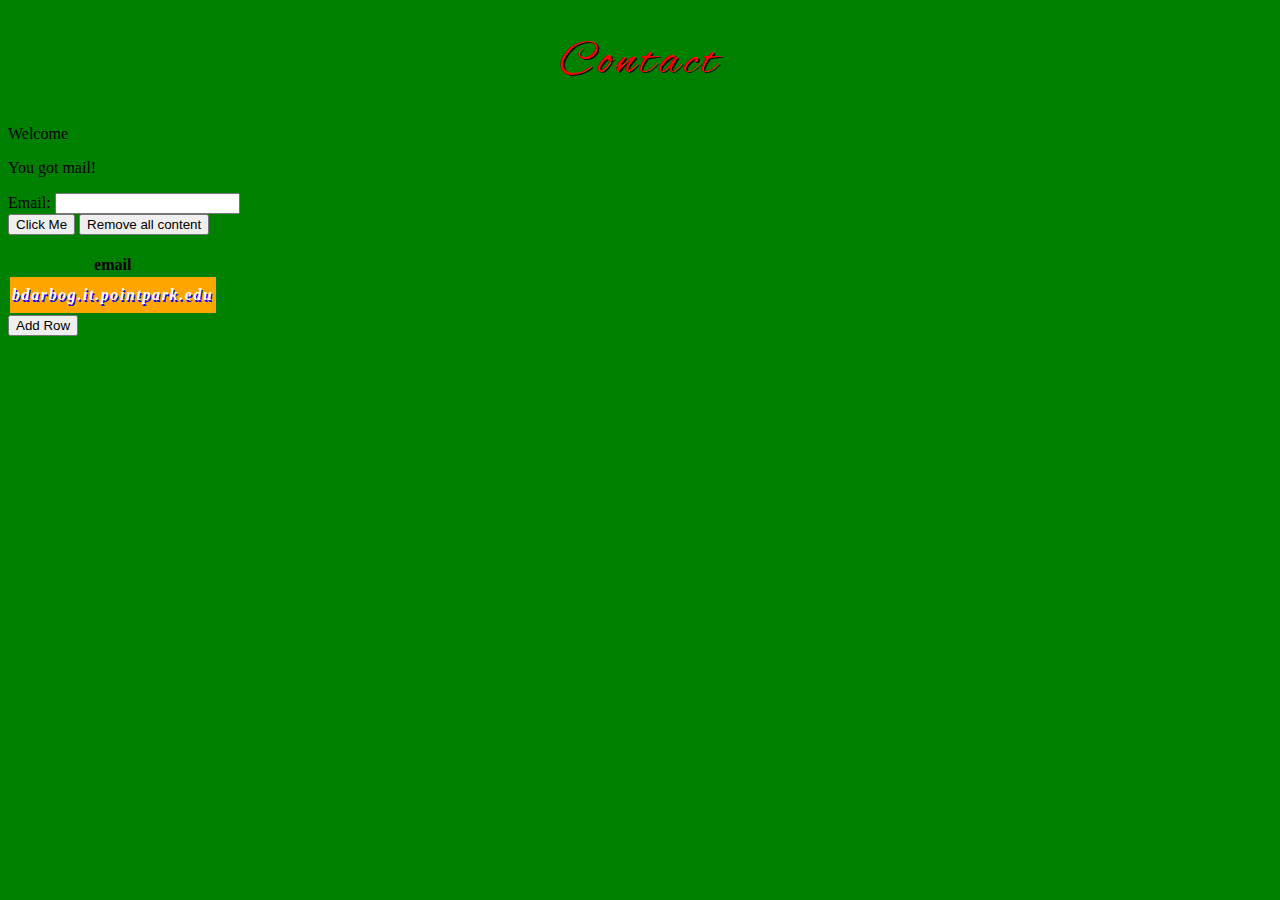
<file: contactme.html>
<!doctype html>
<html>
<head>
  <meta charset="utf-8">
  <title>Brandon Arbogast</title>
  <img src="phone.png" width="1000" id="dramatic" height="1000" alt="phone 1">
  <style>

  img {
    filter:brightness(700%);

  }

body {
  background-color: green;
}
td {
  background-color: orange;
  color: white;
  font-family: Georgia, "Times New Roman", Times, serif;
  font-size: 1em;
  color: white;
  letter-spacing: .1em;
  font-weight: 900;
  padding: 2px;
  text-shadow: 1px 2px blue;
  line-height: 2em;

}

h1.contact {
  text-align: center;
  font-size: 3em;
  letter-spacing: .1em;
  font-family: 'alex_brushregular';
  src: url('alexbrush-regular-webfont.woff2') format('woff2'),
       url('alexbrush-regular-webfont.woff') format('woff');
  font-weight: normal;
  font-style: normal;
  color: red;
  text-shadow: 2px 1px black;
}



@font-face {
    font-family: 'alex_brushregular';
    src: url('alexbrush-regular-webfont.woff2') format('woff2'),
         url('alexbrush-regular-webfont.woff') format('woff');
    font-weight: normal;
    font-style: normal;
  }


  </style>
  <script src="jquery-3.3.1.min.js"></script>
  <script>
  $(function() {
    //setInterval(function() {
      //$("#paragraph").toggle();
    //}, 500);

    //$("#paragraph").hide();
    //$("#paragraph").addClass("important");
    //$("#paragraph").fadeIn(5000);

    //$("#paragraph2").html("<i>Hello World!</i>");
    // set value of input field
    //$("#input_field").val("Hello World!");
    // retrieve value from input field
    //var text = $("#input_field").val();
    // show value of input field in second paragraph
    //$("#paragraph2").text("Content of input field is: " + text);
    //$("#paragraph2").fadeOut(5000);

    $("#button").click(function() {
      var email = $("#input_field").val();
      alert("email is: " + email);
      // grab name from input field
      // add greeting to paragraph (use name in greeting)
      $("#paragraph").text("Your email is:, " + email + "!");
      $("#paragraph").css("background-color", "orange");
      $("#paragraph").hide();
      $("#paragraph").slideDown(500);
    });

    $("#paragraph2").mouseover(function() {
      $(this).css("color", "blue");
      //$("#paragraph2").css("color", "blue");
    });

    $("#paragraph2").mouseout(function() {
      $(this).css("color", "black");
      //$("#paragraph2").css("color", "blue");
    });

    $("#paragraph").mouseover(function() {
      $(this).css("color", "red");
      //$("#paragraph2").css("color", "blue");
    });

    $("#paragraph").mouseout(function() {
      $(this).css("color", "black");
      //$("#paragraph2").css("color", "blue");
    });


    $("#removeall").click(function() {
      $(document.body).empty();
      $(document.body).html("<ul><li>Item 1</li><li>Item 2</li></ul>");
    });

    $("#addrow").click(function() {
      var interest = $("#input_field").val();
      $("#table").append("<tr><td>" + interest + "</td><td>");
    });

    $("div#onceHidden").show();
    $("ol.switched").toggle(3000);
    $("img").hide("slow");

  });
  </script>
</head>
<body>
  <h1 class="contact">Contact</h1>
  <p id="paragraph">Welcome</p>
  <p id="paragraph2">You got mail!</p>
  Email: <input id="input_field"><br>
  <button id="button">Click Me</button>
  <button id="removeall">Remove all content</button><br>
  <br>
  <table id="table">
    <tr>
      <th class="contact">email</th>
    </tr>
    <tr>
      <td><i>bdarbog.it.pointpark.edu</i></td>
    </tr>
  </table>
    <button id="addrow">Add Row</button><br>





</body>
</html>
</file>
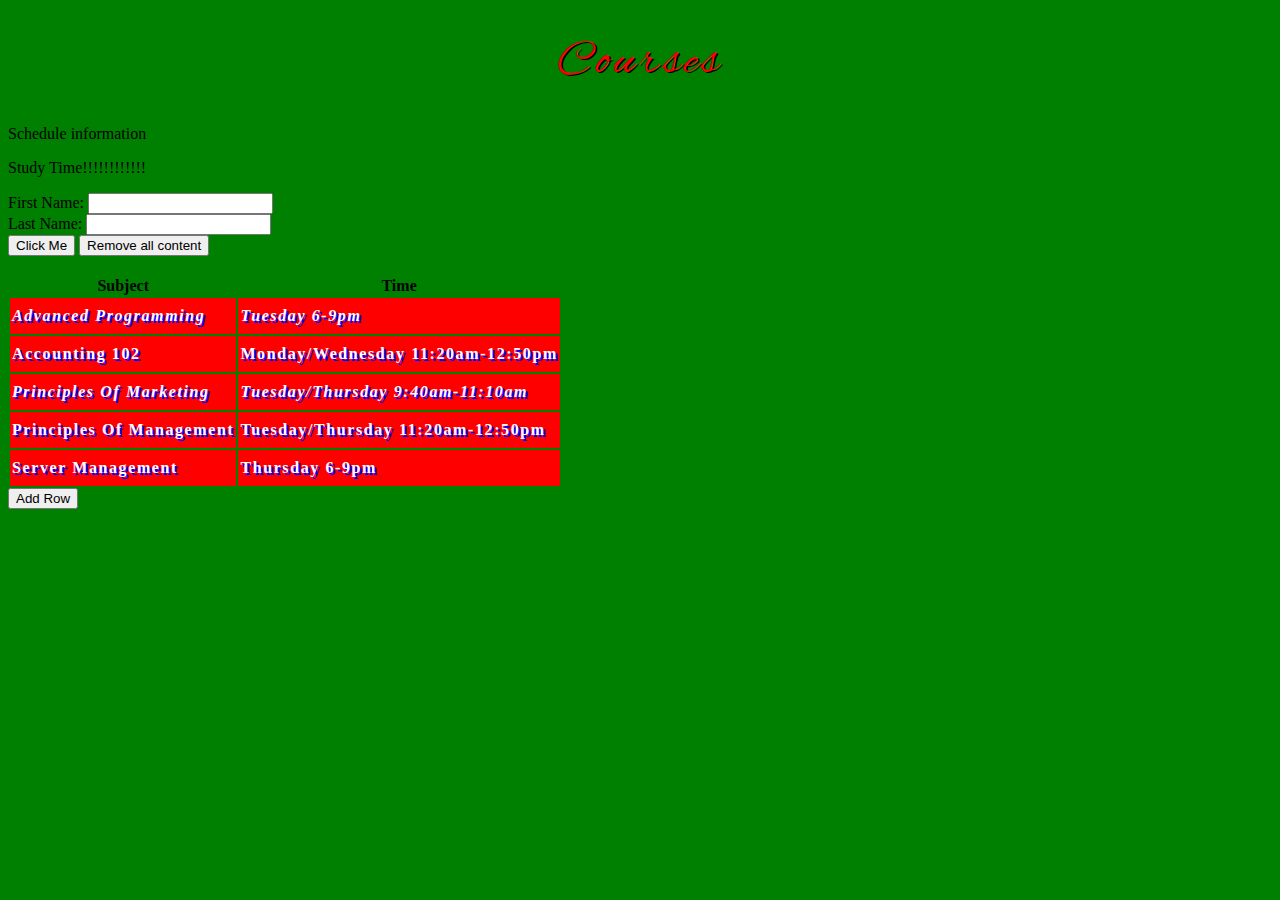
<file: courses.html>
<!doctype html>
<html>
<head>
  <meta charset="utf-8">
  <title>Brandon Arbogast</title>
  <img src="books.png" width="1000" id="dramatic" height="1000" alt="books 1">
  <style>



body {
  background-color: green;
}
td {
  background-color: red;
  color: white;
  font-family: Georgia, "Times New Roman", Times, serif;
  font-size: 1em;
  color: white;
  letter-spacing: .1em;
  font-weight: 900;
  padding: 2px;
  text-shadow: 2px 2px blue;
  line-height: 2em;
}

h1.courses {
  text-align: center;
  font-size: 3em;
  letter-spacing: .1em;
  font-family: 'alex_brushregular';
  src: url('alexbrush-regular-webfont.woff2') format('woff2'),
       url('alexbrush-regular-webfont.woff') format('woff');
  font-weight: normal;
  font-style: normal;
  color: red;
  text-shadow: 2px 1px black;
}



@font-face {
    font-family: 'alex_brushregular';
    src: url('alexbrush-regular-webfont.woff2') format('woff2'),
         url('alexbrush-regular-webfont.woff') format('woff');
    font-weight: normal;
    font-style: normal;
  }


  </style>
  <script src="jquery-3.3.1.min.js"></script>
  <script>
  $(function() {
    //setInterval(function() {
    //  $("#paragraph").toggle();
    //}, 200);

    //$("#paragraph").hide();
    //$("#paragraph").addClass("important");
    //$("#paragraph").fadeIn(5000);

    //$("#paragraph2").html("<i>Hello World!</i>");
    // set value of input field
    //$("#input_field").val("Hello World!");
    // retrieve value from input field
    //var text = $("#input_field").val();
    // show value of input field in second paragraph
    //$("#paragraph2").text("Content of input field is: " + text);
    //$("#paragraph2").fadeOut(5000);

    $("#button").click(function() {
      var name = $("#input_field").val();
      alert("your name is: " + name);
      // grab name from input field
      // add greeting to paragraph (use name in greeting)
      $("#paragraph").text("Welcome, " + name + "!");
      $("#paragraph").css("background-color", "red");
      $("#paragraph").hide();
      $("#paragraph").fadeIn(1000);
    });

    $("#paragraph2").mouseover(function() {
      $(this).css("color", "blue");
      //$("#paragraph2").css("color", "blue");
    });

    $("#paragraph2").mouseout(function() {
      $(this).css("color", "black");
      //$("#paragraph2").css("color", "blue");
    });

    $("#paragraph").mouseover(function() {
      $(this).css("color", "red");
      //$("#paragraph2").css("color", "blue");
    });

    $("#paragraph").mouseout(function() {
      $(this).css("color", "black");
      //$("#paragraph2").css("color", "blue");
    });


    $("#removeall").click(function() {
      $(document.body).empty();
      $(document.body).html("<ul><li>Item 1</li><li>Item 2</li></ul>");
    });

    $("#addrow").click(function() {
      var firstname = $("#input_field").val();
      var lastname = $("#input_field2").val();
      $("#table").append("<tr><td>" + firstname + "</td><td>" + lastname + "</td></tr>");
    });

    $("div#onceHidden").show();
    $("ol.switched").toggle(3000);
    $("img").hide("slow");


  });
  </script>
</head>
<body>
  <h1 class="courses">Courses</h1>
  <p id="paragraph">Schedule information</p>
  <p id="paragraph2">Study Time!!!!!!!!!!!!</p>
  First Name: <input id="input_field"><br>
  Last Name: <input id="input_field2"><br>
  <button id="button">Click Me</button>
  <button id="removeall">Remove all content</button><br>
  <br>
  <table id="table">
    <tr>
      <th class="subject">Subject</th>
      <th class="Time">Time</th>
    </tr>
    <tr>
      <td><i>Advanced Programming</i></td>
      <td><i>Tuesday 6-9pm</i></td>
    </tr>
    <tr>
      <td class="blue">Accounting 102</td>
      <td class="blue"> Monday/Wednesday 11:20am-12:50pm </td>
    </tr>
    <tr>
      <td><i>Principles Of Marketing</i></td>
      <td><i>Tuesday/Thursday 9:40am-11:10am</i></td>
    </tr>
    <tr>
      <td class="blue">Principles Of Management</td>
      <td class="blue">Tuesday/Thursday 11:20am-12:50pm</td>
    <tr>
      <td class="blue">Server Management</td>
      <td class="blue">Thursday 6-9pm</td>
    </tr>
  </table>
    <button id="addrow">Add Row</button><br>




</body>
</html>
</file>
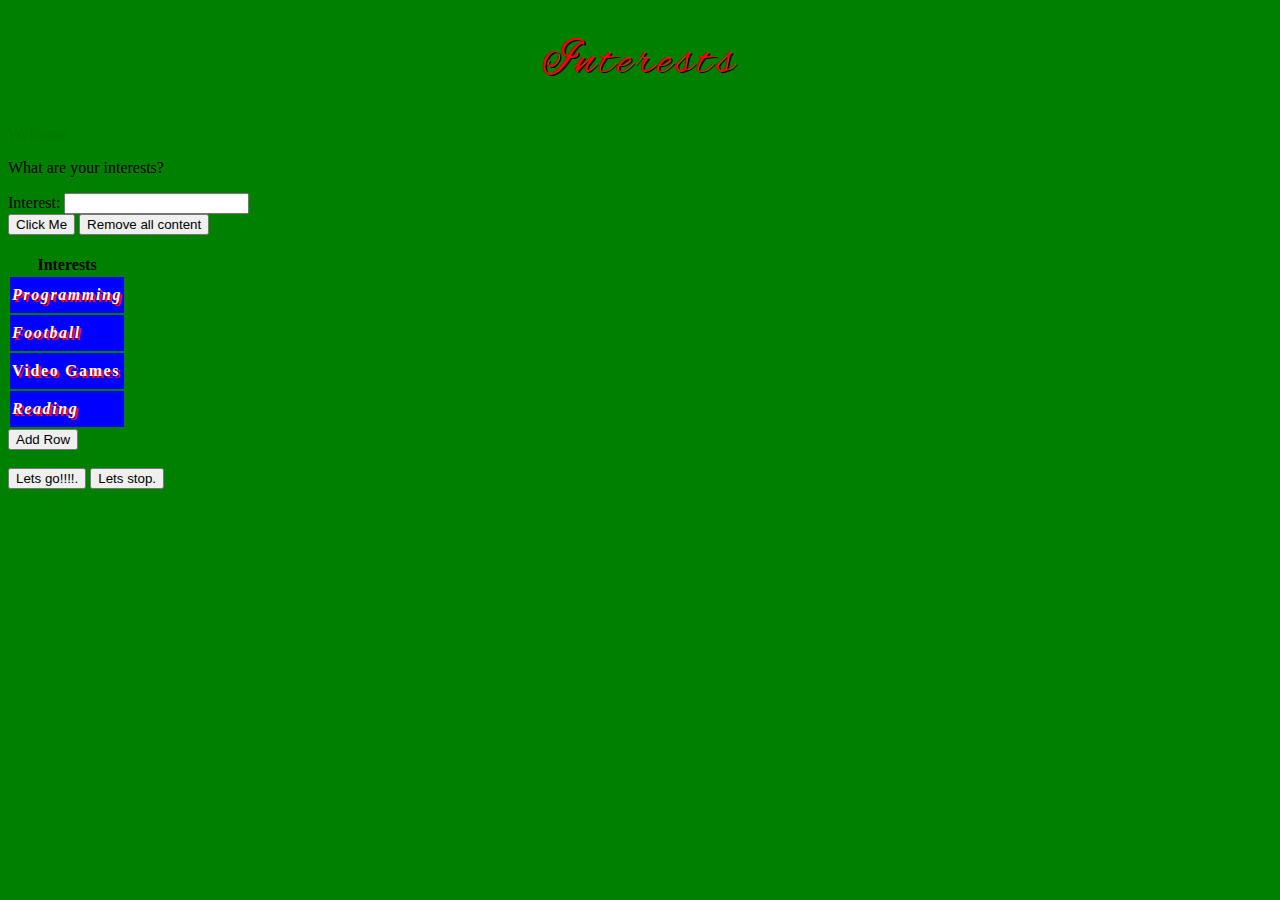
<file: interests.html>
<!doctype html>
<html>
<head>
  <meta charset="utf-8">
  <title>Brandon Arbogast</title>
  <img src="patriots.jpg" width="1500" id="dramatic" height="500" alt="patriots 1">
  <style>

img#dramatic {
 display: none;
}

body {
  background-color: green;
}
td {
  background-color: blue;
  color: white;
  font-family: Georgia, "Times New Roman", Times, serif;
  font-size: 1em;
  color: white;
  letter-spacing: .1em;
  font-weight: 900;
  padding: 2px;
  text-shadow: 2px 2px red;
  line-height: 2em;
}

h1.interests {
  text-align: center;
  font-size: 3em;
  letter-spacing: .1em;
  font-family: 'alex_brushregular';
  src: url('alexbrush-regular-webfont.woff2') format('woff2'),
       url('alexbrush-regular-webfont.woff') format('woff');
  font-weight: normal;
  font-style: normal;
  color: red;
  text-shadow: 2px 1px black;
}



@font-face {
    font-family: 'alex_brushregular';
    src: url('alexbrush-regular-webfont.woff2') format('woff2'),
         url('alexbrush-regular-webfont.woff') format('woff');
    font-weight: normal;
    font-style: normal;
  }


  </style>
  <script src="jquery-3.3.1.min.js"></script>
  <script>
  $(function() {
    //setInterval(function() {
    //  $("#paragraph").toggle();
    //}, 200);

    $("#paragraph").hide();
    $("#paragraph").addClass("important");
    $("#paragraph").fadeIn(5000);

    //$("#paragraph2").html("<i>Hello World!</i>");
    // set value of input field
    //$("#input_field").val("Hello World!");
    // retrieve value from input field
    //var text = $("#input_field").val();
    // show value of input field in second paragraph
    //$("#paragraph2").text("Content of input field is: " + text);
    //$("#paragraph2").fadeOut(5000);


    $("#button").click(function() {
      var interest = $("#input_field").val();
      alert("Your interest is: " + interest);
      // grab name from input field
      // add greeting to paragraph (use name in greeting)
      $("#paragraph").text("Your interest is:, " + interest + "!");
      $("#paragraph").css("background-color", "blue");
      //$("#paragraph").hide();
      $("#paragraph").slideup(500);

    });

    $("#paragraph2").mouseover(function() {
      $(this).css("color", "blue");
      //$("#paragraph2").css("color", "blue");
    });

    $("#paragraph2").mouseout(function() {
      $(this).css("color", "black");
      //$("#paragraph2").css("color", "blue");
    });

    $("#paragraph").mouseover(function() {
      $(this).css("color", "red");
      //$("#paragraph2").css("color", "blue");
    });

    $("#paragraph").mouseout(function() {
      $(this).css("color", "black");
      //$("#paragraph2").css("color", "blue");
    });


    $("#removeall").click(function() {
      $(document.body).empty();
      $(document.body).html("<ul><li>Item 1</li><li>Item 2</li></ul>");
    });

    $("#addrow").click(function() {
      var interest = $("#input_field").val();
      $("#table").append("<tr><td>" + interest + "</td><td>");
    });

    $("button#make_visible").on("click", function() {
      $("img#dramatic").slideDown();
    });

    $("button#goAway").on("click", function() {
      $("img#dramatic").slideUp();
    });

    $("p#greeting").text("Hello World!");

  });
  </script>
</head>
<body>
  <h1 class="interests">Interests</h1>
  <p id="paragraph">Welcome</p>
  <p id="paragraph2">What are your interests?</p>
  Interest: <input id="input_field"><br>
  <button id="button">Click Me</button>
  <button id="removeall">Remove all content</button><br>
  <br>
  <table id="table">
    <tr>
      <th class="hobbies">Interests</th>
    </tr>
    <tr>
      <td><i>Programming</i></td>
    </tr>
    <tr>
      <td><i>Football</i></td>
    </tr>
    <tr>
      <td class="blue">Video Games</td>
    </tr>
    <tr>
      <td><i>Reading</i></td>
    </tr>
  </table>
    <button id="addrow">Add Row</button><br><br>
    <button id="make_visible">Lets go!!!!.</button>
    <button id="goAway">Lets stop.</button>



</body>
</html>
</file>
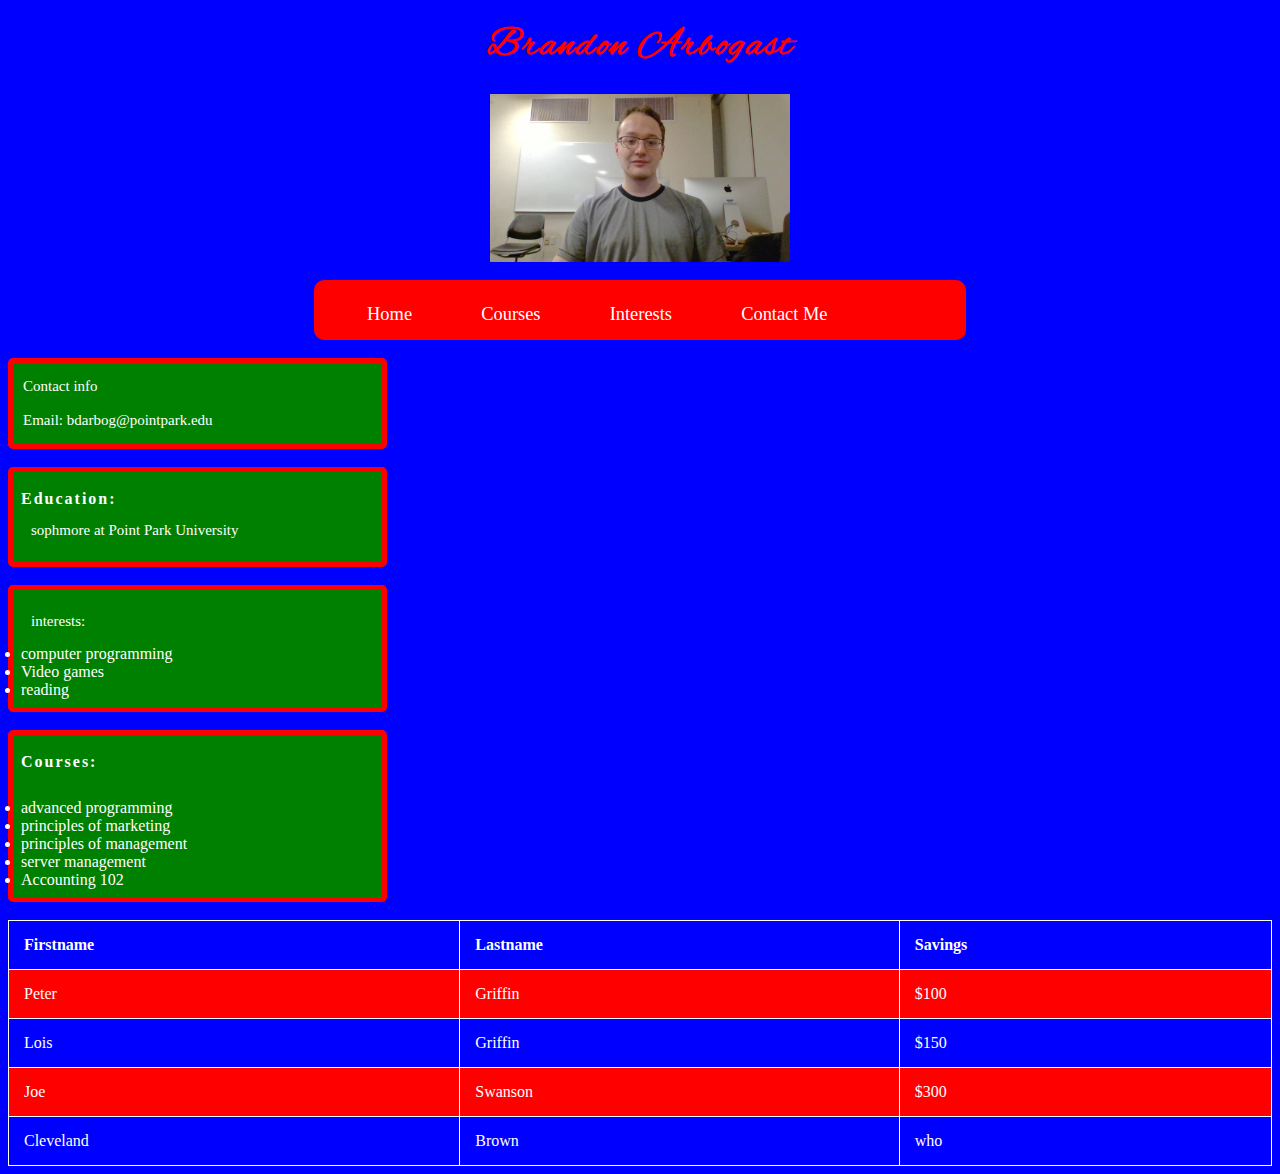
<file: practice.html>
<!DOCTYPE html>
<html>
<head>
<title>Brandon Arbogast</title>
<link rel="stylesheet" type="text/css" href="practice.css">
</head>
<body>
<h1 class="brandon">Brandon Arbogast</h1>
<img src="selfie.jpg">
<br>
<nav>
      <ul>
        <li class="nav"><a href="index.html"> Home </a></li>
        <li class="nav"><a href="courses.html"> Courses </a></li>
        <li class="nav"><a href="Interests.html"> Interests </a></li>
        <li class="nav"><a href="contactme.html"> Contact Me </a></li>

      </ul>
    </nav>
<br>
<div class="contact">
  <p>Contact info<br><br> Email: bdarbog@pointpark.edu</p></div>
</div>
<br>
<div class="education">
  <h1 class="education">Education:</h1><p>sophmore at Point Park University</p>

</div>
<br>
<div class="interests">
   <p>interests:</p>
      <li>computer programming</li>
      <li>Video games</li>
      <li>reading </li>
  </div>
  <br>
  <div class="courses">
 <h1 class="courses">Courses:</h1>
 <br>
   <li>advanced programming</li>
   <li>principles of marketing</li>
   <li>principles of management</li>
   <li>server management</li>
   <li>Accounting 102</li>
</div>
<br>

<table>
  <tr>
    <th>Firstname</th>
    <th>Lastname</th>
    <th>Savings</th>
  </tr>
  <tr>
    <td>Peter</td>
    <td>Griffin</td>
    <td>$100</td>
  </tr>
  <tr>
    <td class="blue">Lois</td>
    <td class="blue">Griffin</td>
    <td class="blue">$150</td>
  </tr>
  <tr>
    <td>Joe</td>
    <td>Swanson</td>
    <td>$300</td>
  </tr>
  <tr>
    <td class="blue">Cleveland</td>
    <td class="blue">Brown</td>
    <td class="blue">who</td>
  </tr>
</table>



</body>
</html>
</file>
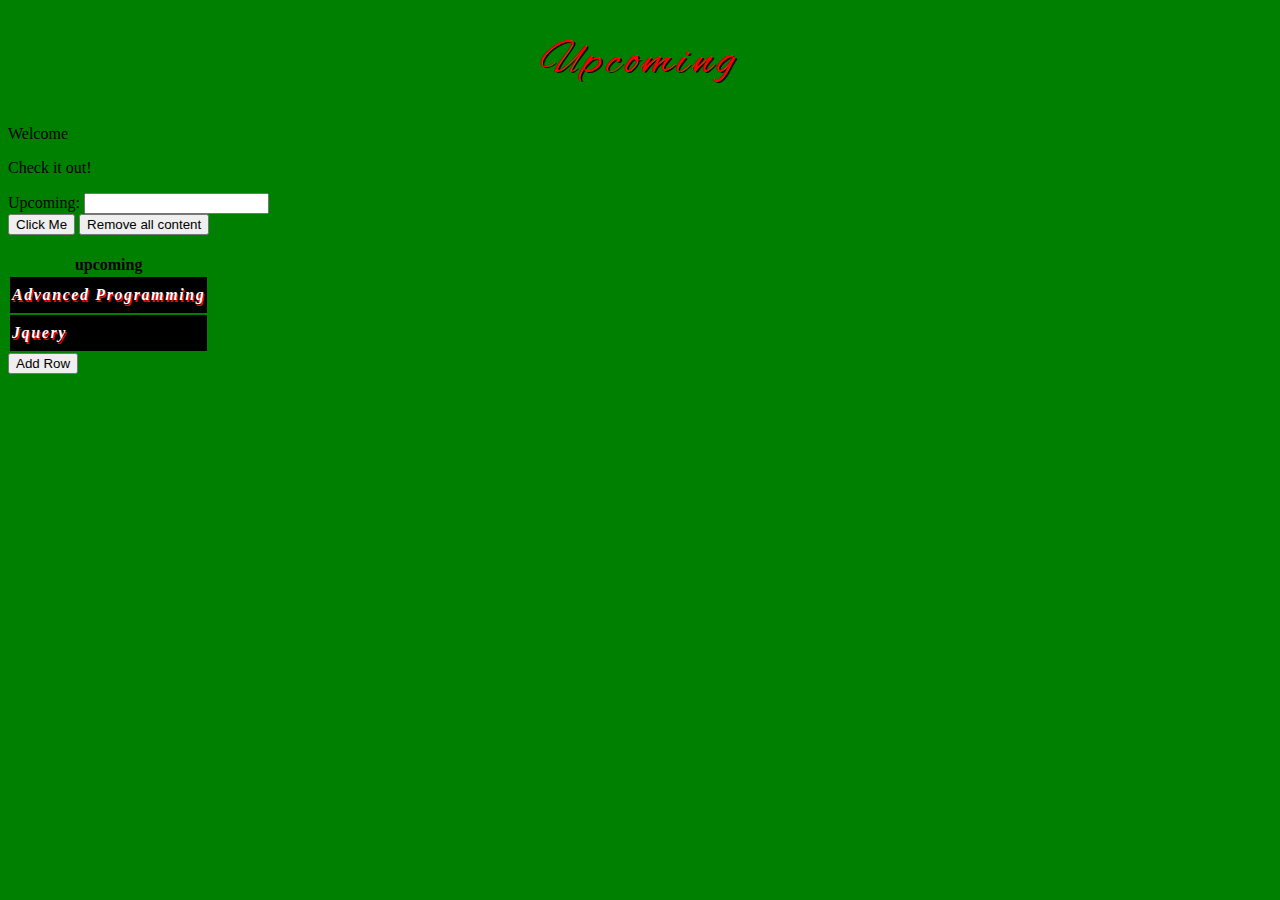
<file: upcoming.html>
<!doctype html>
<html>
<head>
  <meta charset="utf-8">
  <title>Brandon Arbogast</title>
  <img src="stars2.jpg" width="10000" id="dramatic" height="10000" alt="stars2 1">
  <style>


body {
  background-color: green;
}
td {
  background-color: black;
  color: white;
  font-family: Georgia, "Times New Roman", Times, serif;
  font-size: 1em;
  color: white;
  letter-spacing: .1em;
  font-weight: 900;
  padding: 2px;
  text-shadow: 1px 2px red;
  line-height: 2em;

}

h1.upcoming {
  text-align: center;
  font-size: 3em;
  letter-spacing: .1em;
  font-family: 'alex_brushregular';
  src: url('alexbrush-regular-webfont.woff2') format('woff2'),
       url('alexbrush-regular-webfont.woff') format('woff');
  font-weight: normal;
  font-style: normal;
  color: red;
  text-shadow: 2px 1px black;
}



@font-face {
    font-family: 'alex_brushregular';
    src: url('alexbrush-regular-webfont.woff2') format('woff2'),
         url('alexbrush-regular-webfont.woff') format('woff');
    font-weight: normal;
    font-style: normal;
  }


  </style>
  <script src="jquery-3.3.1.min.js"></script>
  <script>
  $(function() {
    //setInterval(function() {
    //  $("#paragraph").toggle();
    //}, 200);

    //$("#paragraph").hide();
    //$("#paragraph").addClass("important");
    //$("#paragraph").fadeIn(5000);

    //$("#paragraph2").html("<i>Hello World!</i>");
    // set value of input field
    //$("#input_field").val("Hello World!");
    // retrieve value from input field
    //var text = $("#input_field").val();
    // show value of input field in second paragraph
    //$("#paragraph2").text("Content of input field is: " + text);
    //$("#paragraph2").fadeOut(5000);

    $("#button").click(function() {
      var upcoming = $("#input_field").val();
      alert("upcoming info: " + upcoming);
      // grab name from input field
      // add greeting to paragraph (use name in greeting)
      $("#paragraph").text("Upcoming info:, " + upcoming + "!");
      $("#paragraph").css("background-color", "orange");
      $("#paragraph").hide();
      $("#paragraph").slideDown(500);
    });

    $("#paragraph2").mouseover(function() {
      $(this).css("color", "blue");
      //$("#paragraph2").css("color", "blue");
    });

    $("#paragraph2").mouseout(function() {
      $(this).css("color", "black");
      //$("#paragraph2").css("color", "blue");
    });

    $("#paragraph").mouseover(function() {
      $(this).css("color", "red");
      //$("#paragraph2").css("color", "blue");
    });

    $("#paragraph").mouseout(function() {
      $(this).css("color", "black");
      //$("#paragraph2").css("color", "blue");
    });


    $("#removeall").click(function() {
      $(document.body).empty();
      $(document.body).html("<ul><li>Item 1</li><li>Item 2</li></ul>");
    });

    $("#addrow").click(function() {
      var upcoming = $("#input_field").val();
      $("#table").append("<tr><td>" + upcoming + "</td><td>");
    });

    $("div#onceHidden").show();
    $("ol.switched").toggle(3000);
    $("img").hide("fast");

  });
  </script>
</head>
<body>
  <h1 class="upcoming">Upcoming</h1>
  <p id="paragraph">Welcome</p>
  <p id="paragraph2">Check it out!</p>
  Upcoming: <input id="input_field"><br>
  <button id="button">Click Me</button>
  <button id="removeall">Remove all content</button><br>
  <br>
  <table id="table">
    <tr>
      <th class="upcoming">upcoming</th>
    </tr>
    <tr>
      <td><i>Advanced Programming</i></td>
    </tr>
    <td><i>Jquery</i></td>
  </tr>
  </table>
    <button id="addrow">Add Row</button><br>





</body>
</html>
</file>
<file: index.css>
img {
  height: auto;
  width: auto;
  max-width: 300px;
  max-height: 300px;
  display: block;
  margin-left: auto;
  margin-right: auto;
  filter:brightness(140%);

}

nav{
  display: block;
  width: 50%;
  margin: auto auto auto auto;
  height: 40px;
  background: red;
  padding: 10px;
  border-radius: 10px;
}


nav ul li {
  list-style: none;
}

nav ul li a{

display:block;
text-align:center;
text-decoration:none;
float: left;
color:white;
width:inherit;
margin: 0 4%;
font-size:115%;
padding: 5px 10px 5px;
}

nav ul li a:hover{
 color:red;
 background-color: white;
}

li.nav{
  display:block;
  width: auto;
  margin: auto;
}

nav ul{
  margin: 8.5px;
  padding: 0;
}

body{
  background-color:blue;
}

h1{
font-family: Georgia, "Times New Roman", Times, serif;
font-size: 1em;
color: white;
letter-spacing: 2px;
line-height: 1em;
text-align: left;
}

p{
font-size: 15px;
color: white;
margin-left: 10px;
font-family: Georgia, "Times New Roman", Times, serif;
color: white;
}

h1.brandon {
  font-family: 'alex_brushregular';
  font-size: 40px;
  color: red;
  text-align: center;


}
@font-face {
    font-family: 'alex_brushregular';
    src: url('alexbrush-regular-webfont.woff2') format('woff2'),
         url('alexbrush-regular-webfont.woff') format('woff');
    font-weight: normal;
    font-style: normal;

}

p.interests {
  font-family: Georgia, "Times New Roman", Times, serif;
  font-size: 1em;
  color: white;
  letter-spacing: .1em;

}

h1.education {
  font-family: Georgia, "Times New Roman", Times, serif;
  font-size: 1em;
  color: white;
  letter-spacing: .1em;
}

h1.courses {
  font-family: Georgia, "Times New Roman", Times, serif;
  font-size: 1em;
  color: white;
  letter-spacing: .1em;
}



div.contact {
  border: 5px solid;
  border-color: red;
  border-radius: 5px;
  margin-right: 70%;
  background-color: green;
  letter-spacing: .1em;

}
div.education {
  border: 5px solid;
  border-color: red;
  border-radius: 5px;
  margin-right: 70%;
  background-color: green;
  padding: .5em;
  letter-spacing: .1em;
}
div.interests {
  border: 5px solid;
  border-color: red;
  border-radius: 5px;
  margin-right: 70%;
  background-color: green;
  padding: .5em;
  letter-spacing: .1em;
}

div.courses {
  border: 5px solid;
  border-color: red;
  border-radius: 5px;
  margin-right: 70%;
  background-color: green;
  padding: .5em;
  letter-spacing: .1em;
}

li {
  color:white;
}

table, td, th {
    border: 1px solid #ddd;
    text-align: left;
    border-color: white;

}

table {
    border-collapse: collapse;
    width: 100%;

}

th, td {
    padding: 15px;
    color: red;

}

th {
  background-color: blue;
  color: white;

}

td {
  background-color: red;
  color: white;
  font-family: Georgia, "Times New Roman", Times, serif;
  font-size: 1em;
  color: white;
  letter-spacing: .1em;
  font-weight: 900;
}

td.blue {
  background-color: blue;
  color: white;
}

th.car {
  font-family: 'alex_brushregular';
  src: url('alexbrush-regular-webfont.woff2') format('woff2'),
       url('alexbrush-regular-webfont.woff') format('woff');
  font-weight: 900;
  font-style: normal;
  letter-spacing: .1em;
  font-size: 5em;
  color: white;
  text-shadow: 3px 2px red;
}

th.car:hover {
    background-color: green;

}
</file>
<file: stylesheet.css>
/*! Generated by Font Squirrel (https://www.fontsquirrel.com) on January 16, 2018 */



@font-face {
    font-family: 'alex_brushregular';
    src: url('alexbrush-regular-webfont.woff2') format('woff2'),
         url('alexbrush-regular-webfont.woff') format('woff');
    font-weight: normal;
    font-style: normal;

}
</file>
<file: practice.css>
img {
  height: auto;
  width: auto;
  max-width: 300px;
  max-height: 300px;
  display: block;
  margin-left: auto;
  margin-right: auto;
}

nav{
  display: block;
  width: 50%;
  margin: auto auto auto auto;
  height: 40px;
  background: red;
  padding: 10px;
  border-radius: 10px;
}


nav ul li {
  list-style: none;
}

nav ul li a{

display:block;
text-align:center;
text-decoration:none;
float: left;
color:white;
width:inherit;
margin: 0 4%;
font-size:115%;
padding: 5px 10px 5px;
}

nav ul li a:hover{
 color:red;
 background-color: white;
}

li.nav{
  display:block;
  width: auto;
  margin: auto;
}

nav ul{
  margin: 8.5px;
  padding: 0;
}

body{
  background-color:blue;
}

h1{
font-family: Georgia, "Times New Roman", Times, serif;
font-size: 1em;
color: white;
letter-spacing: 2px;
line-height: 1em;
text-align: left;
}

p{
font-size: 15px;
color: white;
margin-left: 10px;
font-family: Georgia, "Times New Roman", Times, serif;
color: white;
}

h1.brandon {
  font-family: 'alex_brushregular';
  font-size: 40px;
  color: red;
  text-align: center;

}
@font-face {
    font-family: 'alex_brushregular';
    src: url('alexbrush-regular-webfont.woff2') format('woff2'),
         url('alexbrush-regular-webfont.woff') format('woff');
    font-weight: normal;
    font-style: normal;

}

p.interests {
  font-family: Georgia, "Times New Roman", Times, serif;
  font-size: 1em;
  color: white;
}

h1.education {
  font-family: Georgia, "Times New Roman", Times, serif;
  font-size: 1em;
  color: white;
}

h1.courses {
  font-family: Georgia, "Times New Roman", Times, serif;
  font-size: 1em;
  color: white;
}



div.contact {
  border: 5px solid;
  border-color: red;
  border-radius: 5px;
  margin-right: 70%;
  background-color: green;

}
div.education {
  border: 5px solid;
  border-color: red;
  border-radius: 5px;
  margin-right: 70%;
  background-color: green;
  padding: .5em;
}
div.interests {
  border: 5px solid;
  border-color: red;
  border-radius: 5px;
  margin-right: 70%;
  background-color: green;
  padding: .5em;
}

div.courses {
  border: 5px solid;
  border-color: red;
  border-radius: 5px;
  margin-right: 70%;
  background-color: green;
  padding: .5em;
}

li {
  color:white;
}

table, td, th {
    border: 1px solid #ddd;
    text-align: left;
    border-color: white;

}

table {
    border-collapse: collapse;
    width: 100%;

}

th, td {
    padding: 15px;
    color: red;
}

th {
  background-color: blue;
  color: white;
}

td {
  background-color: red;
  color: white;
}

td.blue {
  background-color: blue;
  color: white;
}
</file>
<file: specimen_files/specimen_stylesheet.css>
@import url('grid_12-825-55-15.css');

/*  
	CSS Reset by Eric Meyer - Released under Public Domain
    http://meyerweb.com/eric/tools/css/reset/
*/
html, body, div, span, applet, object, iframe,
h1, h2, h3, h4, h5, h6, p, blockquote, pre,
a, abbr, acronym, address, big, cite, code,
del, dfn, em, font, img, ins, kbd, q, s, samp,
small, strike, strong, sub, sup, tt, var,
b, u, i, center, dl, dt, dd, ol, ul, li,
fieldset, form, label, legend, table, 
caption, tbody, tfoot, thead, tr, th, td 
                  {margin: 0;padding: 0;border: 0;outline: 0;
                  font-size: 100%;vertical-align: baseline;
                  background: transparent;}
body              {line-height: 1;}
ol, ul            {list-style: none;}
blockquote, q     {quotes: none;}
blockquote:before, blockquote:after,
q:before, q:after {content: '';	content: none;}
:focus            {outline: 0;}
ins               {text-decoration: none;}
del               {text-decoration: line-through;}
table             {border-collapse: collapse;border-spacing: 0;}




body {
	color: #000;
	background-color: #dcdcdc;
}

a {
	text-decoration: none;
	color: #1883ba;
}

h1{
	font-size: 32px;
	font-weight: normal;
	font-style: normal;
	margin-bottom: 18px;
}

h2{
	font-size: 18px;
}

#container {
	width: 865px;
	margin: 0px auto;
}


#header {
	padding: 20px;
	font-size: 36px;
	background-color: #000;
	color: #fff;
}

#header span {
	color: #666;
}
#main_content {
	background-color: #fff;
	padding: 60px 20px 20px;
}


#footer p {
	margin: 0;
	padding-top: 10px;
	padding-bottom: 50px;
	color: #333;
	font: 10px Arial, sans-serif;
}

.tabs {
	width: 100%;
	height: 31px;
	background-color: #444;
}
.tabs li {
	float:  left;
	margin: 0;
	overflow: hidden;
	background-color: #444;
}
.tabs li a {
	display: block;
	color: #fff;
	text-decoration: none;
	font: bold 11px/11px 'Arial';
	text-transform: uppercase;
	padding: 10px 15px;
	border-right: 1px solid #fff;
}

.tabs li a:hover {
		background-color: #00b3ff;

}

.tabs li.active a {
	color:  #000;
	background-color: #fff;
}



div.huge {
	
	font-size: 300px;
	line-height: 1em;
	padding: 0;
	letter-spacing: -.02em;
	overflow: hidden;
}
div.glyph_range {
	font-size: 72px;
	line-height: 1.1em;
}

.size10{ font-size: 10px; }
.size11{ font-size: 11px; }
.size12{ font-size: 12px; }
.size13{ font-size: 13px; }
.size14{ font-size: 14px; }
.size16{ font-size: 16px; }
.size18{ font-size: 18px; }
.size20{ font-size: 20px; }
.size24{ font-size: 24px; }
.size30{ font-size: 30px; }
.size36{ font-size: 36px; }
.size48{ font-size: 48px; }
.size60{ font-size: 60px; }
.size72{ font-size: 72px; }
.size90{ font-size: 90px; }


.psample_row1 {	height: 120px;}
.psample_row1 {	height: 120px;}
.psample_row2 {	height: 160px;}
.psample_row3 {	height: 160px;}
.psample_row4 {	height: 160px;}

.psample {
	overflow: hidden;
	position: relative;
}
.psample p {
	line-height: 1.3em;
	display: block;
	overflow: hidden;
	margin: 0;
}

.psample span {
	margin-right: .5em;
}

.white_blend {
	width: 100%;
	height: 61px;
	background-image: url([data-uri]);
	position: absolute;
	bottom: 0;
}
.black_blend {
	width: 100%;
	height: 61px;
	background-image: url([data-uri]);
	position: absolute;
	bottom: 0;
}
.fullreverse {
	background:  #000 !important;
	color:  #fff !important;
	margin-left: -20px;
	padding-left: 20px;
	margin-right: -20px;
	padding-right: 20px;
	padding: 20px;
	margin-bottom:0;
}


.sample_table td {
	padding-top: 3px;
	padding-bottom:5px;
	padding-left: 5px;
	vertical-align: middle;
	line-height: 1.2em;
}

.sample_table td:first-child {
	background-color: #eee;
	text-align: right;
	padding-right: 5px;
	padding-left: 0;
	padding: 5px;
	font: 11px/12px "Courier New", Courier, mono;
}

code {
	white-space: pre;
	background-color: #eee;
	display: block;
	padding: 10px;
	margin-bottom: 18px;
	overflow: auto;
}


.bottom,.last 	{margin-bottom:0 !important; padding-bottom:0 !important;}

.box  { 
  padding: 18px; 
  margin-bottom: 18px; 
  background: #eee; 
}

.reverse,.reversed { background:  #000 !important;color:  #fff !important; border: none !important;}

#bodycomparison {
	position: relative;
	overflow: hidden;
	font-size: 72px;
	height: 90px;
	white-space: nowrap;
}

#bodycomparison div{
	font-size: 72px;
	line-height: 90px;
	display: inline;
	margin: 0 15px 0 0;
	padding: 0;
}

#bodycomparison div span{
	font: 10px Arial;
	position: absolute;
	left: 0;
}
#xheight {
	float: none;
	position: absolute;
	color: #d9f3ff;
	font-size: 72px;
	line-height: 90px;
}

.fontbody {
 position: relative;
}
.arialbody{
	font-family: Arial;
	position: relative;
}
.verdanabody{
	font-family: Verdana;
	position: relative;
}
.georgiabody{
	font-family: Georgia;
	position: relative;
}

/* @group Layout page
 */

#layout h1 {
	font-size: 36px;
	line-height: 42px;
	font-weight: normal;
	font-style: normal;
}

#layout h2 {
	font-size: 24px;
	line-height: 23px;
	font-weight: normal;
	font-style: normal;
}

#layout h3 {
	font-size: 22px;
	line-height: 1.4em;
	margin-top: 1em;
	font-weight: normal;
	font-style: normal;
}


#layout p.byline {
	font-size: 12px;
	margin-top: 18px;
	line-height: 12px;
	margin-bottom: 0;
}
#layout p {
	font-size: 14px;
	line-height: 21px;
	margin-bottom: .5em;
}

#layout p.large{
	font-size: 18px;
	line-height: 26px;
}

#layout .sidebar p{
	font-size: 12px;
	line-height: 1.4em;
}

#layout p.caption {
	font-size: 10px;
	margin-top: -16px;
	margin-bottom: 18px;
}

/* @end */

/* @group Glyphs */

#glyph_chart div{
	background-color: #d9f3ff;
	color: black;
	float: left;
	font-size: 36px;
	height: 1.2em;
	line-height: 1.2em;
	margin-bottom: 1px;
	margin-right: 1px;
	text-align: center;
	width: 1.2em;
	position: relative;
	padding: .6em .2em .2em;
}

#glyph_chart div p {
	position: absolute;
	left: 0;
	top: 0;
	display: block;
	text-align: center;
	font: bold 9px Arial, sans-serif;
	background-color: #3a768f;
	width: 100%;
	color: #fff;
	padding: 2px 0;
}


#glyphs h1 {
	font-family: Arial, sans-serif;
}
/* @end */

/* @group Installing */

#installing {
	font: 13px Arial, sans-serif;
}

#installing p,
#glyphs p{
	line-height: 1.2em;
	margin-bottom: 18px;
	font: 13px Arial, sans-serif;
}



#installing h3{
	font-size: 15px;
	margin-top: 18px;
}

/* @end */

#rendering h1 {
	font-family: Arial, sans-serif;
}
.render_table td {
	font: 11px "Courier New", Courier, mono;
	vertical-align: middle;
}
</file>
